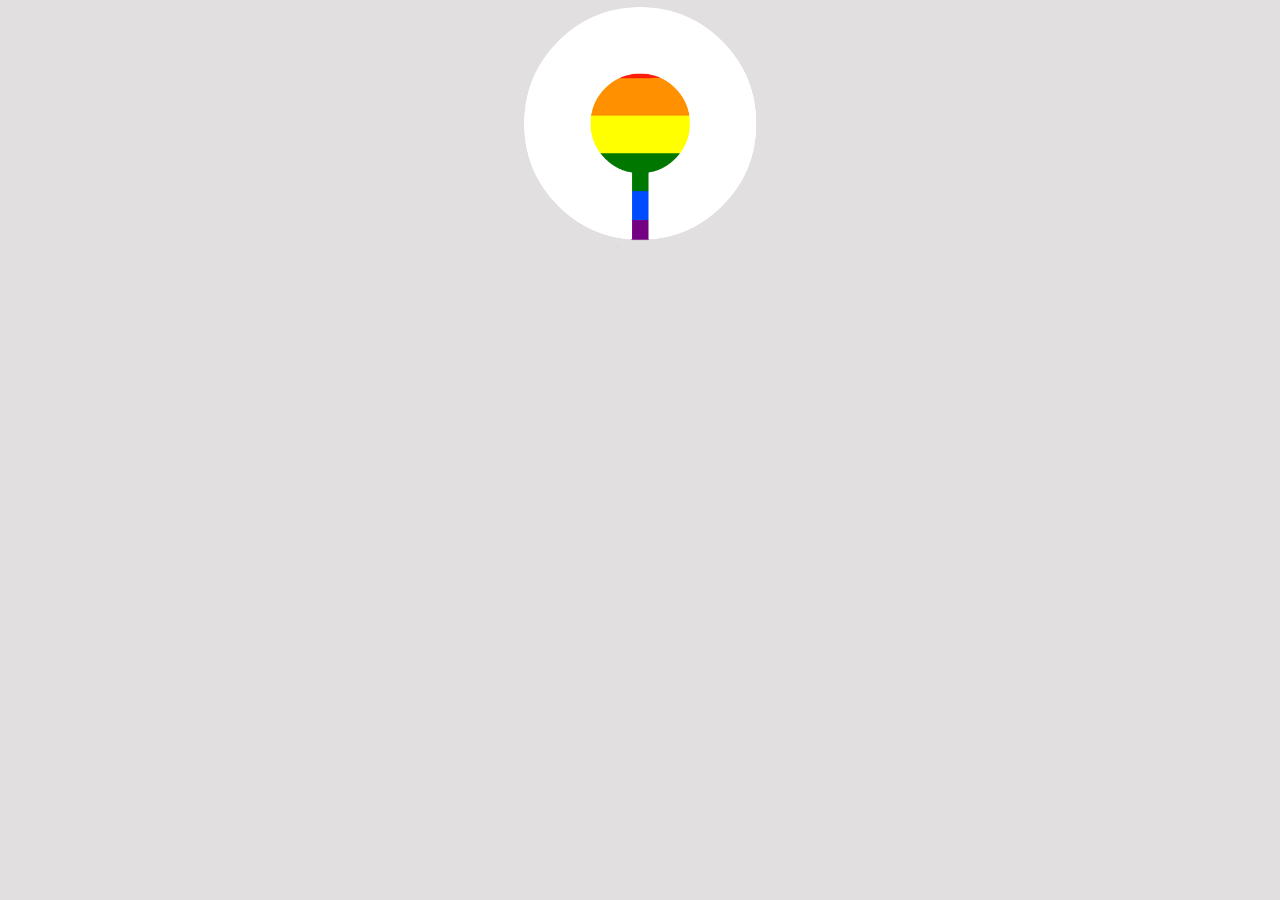
<file: index.html>
<!DOCTYPE html>
<html lang="pt-br">
        <head>
            <meta charset="UTF-8">
            <meta name="viewport" content="width=device-width, initial-scale=1.0">
            <link rel="icon" href="sitefotos/favicon.ico" type="image/x-icon" />
            <link rel="stylesheet" type="text/css" href="sitecss/normalize.css" />
            <link rel="stylesheet" href="sitecss/index.css">
            <title>Doe sangue!</title>
        </head>
        <body>

            <div class="flex"><!--Inicio container-->

                <div id="imagens"><!--Inicio imagens-->

                    <img id="logo" src="sitefotos/logoatt2.png">
                    <img id="logo2" src="sitefotos/logoatt3.png">
                    <img id="gota" src="sitefotos/gotalogo.png"/>

                </div><!--Fim imagens-->

            </div><!--Fim container-->

            <div class="flex2"><!--inicio container 2-->

                <div id="frases"><!--Inicio frases-->

                    <ul>
                        <li id="nomesite">Coalise </li>
                        <li id="apelo"> Doe sangue!</li>
                    </ul>
                
                </div><!--Fim frases-->

                <div id="noticia"><!--Inicio noticia-->

                    <div><!--Inicio titulos-->
                        <h1>O STF derrubou a restrição de doação de sangue por homossexuais!</h1>
                        
                        <br>
                    
                        
                        <p>A maioria dos ministros votaram por tornar inconstitucional a proibição e considerou as regras da Anvisa e do Ministério da Saúde discriminatórias.</p>

                    </div><!--Fim titulos-->

                </div><!--Fim noticia-->
  
            </div><!--Fim container 2-->

            <div>

                
                <div id="botoes"><!--Inicio botoes-->

                        <a href="https://brasil.elpais.com/brasil/2020-05-08/em-decisao-historica-stf-derruba-restricao-de-doacao-de-sangue-por-homossexuais.html" target="_blank">Saiba mais!</a>
                        
                        <a id="onde" href="https://www.saude.gov.br/saude-de-a-z/doacao-de-sangue" target="_blank">Onde posso doar?</a>
                        
                        <a href="coalise.html">Continuar </li></a>
                    
                    

                </div><!--Fim botôes-->  

            </div>
            
        </body>
</html>
</file>
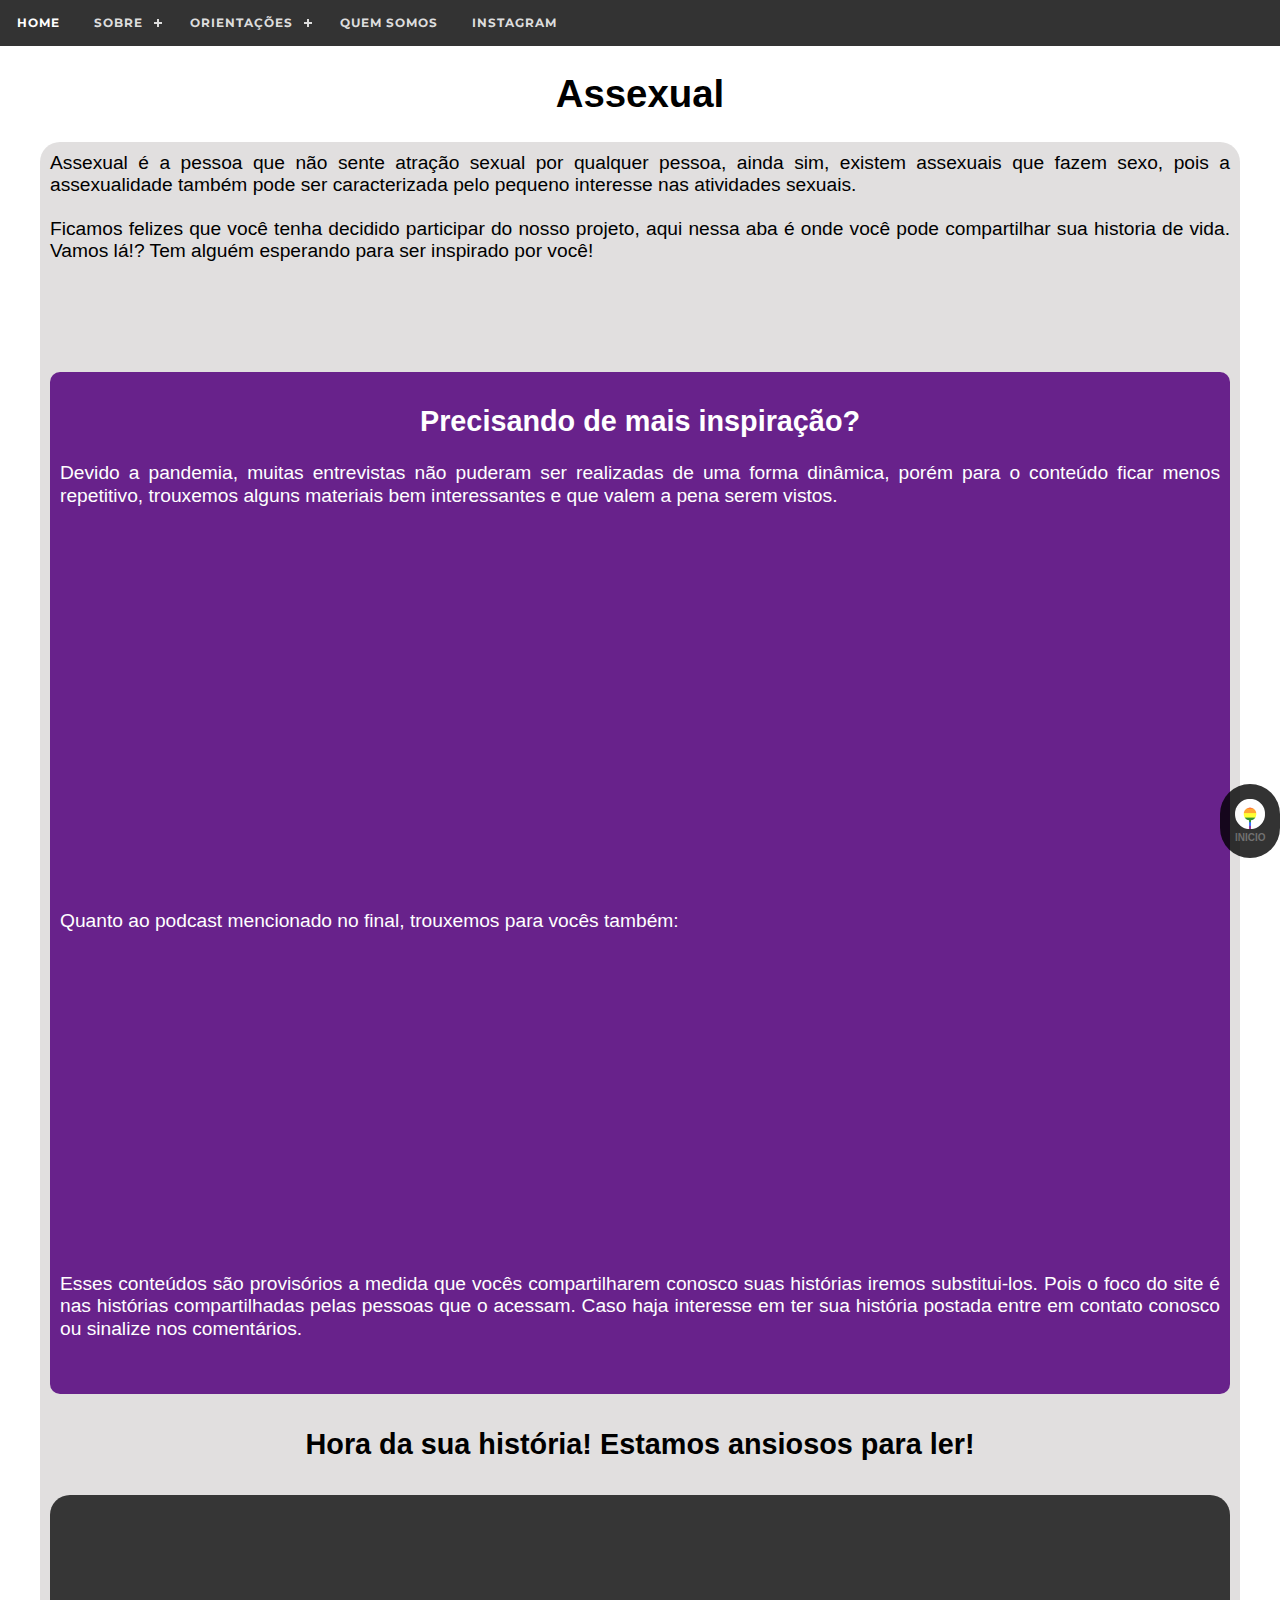
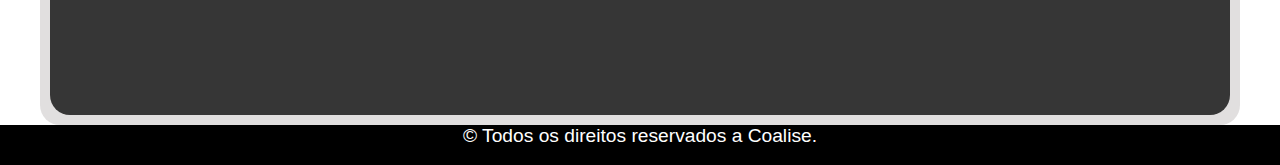
<file: assexual.html>
<!DOCTYPE html>
<html lang="pt-br">
    <head>
        <title>Assexual</title>
        <link rel="icon" href="sitefotos/favicon.ico" type="image/x-icon" />
        <meta name='viewport' content='width=device-width, initial-scale=1'/>
        <meta charset="UTF-8"/>
        <link rel="stylesheet" type="text/css" href="sitecss/assexualcss.css" />
        <link rel="stylesheet" type="text/css" href="sitecss/normalize.css" />
    </head>
   

    <body>

        <div id='cssmenu'>  
            <ul>
               <li><a href='coalise.html'>Home</a></li>
               <li><a href='sobre.html'>Sobre</a>
                  <ul>
                     <li><a href=''>Contato</a>
                        <ul>
                           <li><a href='fale.html'>Fale conosco</a></li>
                           </ul>
                     </li>
                  </ul>
                     <li><a href=''>Orientações</a>
                        <ul>
                                    <li><a href="bissexual.html">Bissexual</a></li>
                                    <li><a href="panssexual.html">Panssexual</a></li>
                                    <li><a href="polissexual.html">Polissexual</a></li>
                                    <li><a href="homossexual.html">Homossexual</a></li>
                                    <li><a href="demissexual.html">Demissexual</a></li>
                                    <li><a href="assexual.html">Assexual</a></li>
                                    <li><a href="heterossexual.html">Heterossexual</a></li>
                                    <li><a href="outros.html">Outros</a></li>
                        </ul>
                     </li>
                  
               
               <li><a href='quem.html'>Quem somos</a></li>
               <li><a href="https://instagram.com/coalise_?igshid=188kthv20sn1k" target="_blank">Instagram</a></li>
            </ul>
         </div> 
        
        
        
        <a id="botaotop"><h1>Assexual</h1></a>

        <section class="flex">
        
        <div>
            <p> Assexual é a pessoa que não sente atração sexual por qualquer pessoa, ainda sim, existem assexuais que fazem sexo, pois a assexualidade também pode ser caracterizada
                pelo pequeno interesse nas atividades sexuais. <br><br>
                
                
                
                Ficamos felizes que você tenha decidido participar do nosso projeto, aqui nessa aba é onde você pode compartilhar sua historia de vida.
                Vamos lá!? Tem alguém esperando para ser inspirado por você!
                
                <br>
                <br>
                
                
            </p>
        </div>    
          
            <div id="item1">
                <h2>Precisando de mais inspiração?</h2>
                    <p> 
                        Devido a pandemia, muitas entrevistas não puderam ser realizadas de uma forma dinâmica,
                        porém para o conteúdo ficar menos repetitivo, trouxemos alguns materiais bem interessantes
                        e que valem a pena serem vistos.
                    </p>

                    <br>
                    <br>

                    <iframe width="560" height="315" src="https://www.youtube.com/embed/3Zfi_5irlIU" frameborder="0" allow="accelerometer; autoplay; encrypted-media; gyroscope; picture-in-picture" allowfullscreen></iframe>

                    <br>
                    <br>

                    <p>Quanto ao podcast mencionado no final, trouxemos para vocês também: </p>

                    <br>
                    <br>

                    <iframe src="https://audioglobo.globo.com/widget/widget.html?audio=289244&amp;podcast=651&amp;color=2c629c" width="648" height="253" frameborder="0" scrolling="no"></iframe>
                    
                    <br>
                    <br>

                    <p>Esses conteúdos são provisórios a medida que vocês compartilharem conosco suas histórias iremos substitui-los. Pois o foco do site é nas histórias compartilhadas pelas pessoas que o acessam. Caso haja interesse em ter sua história postada entre em contato conosco ou sinalize nos comentários.</p>

                    <br>
                    <br>

                    <!--<div id="item3">
                    <a href="https://www.facebook.com/profile.php?id=100012970178256"><img src="sitefotos/facebook.png" id="facebook" alt="Facebook" title="Facebook"></a>
                    <p><em>Diego S. Santos</em></p>
                    <br>
                    <img src="sitefotos/logo.png" id="logo2" alt="Coalise" title="Facebook">
                    <br>
                    <br>
                    </div>-->
               

                 

             
            </div>


                 <h2>Hora da sua história! Estamos ansiosos para ler!</h2>

            <div id="disqus_thread" style="background-color: #363636; padding: 10px; border-radius: 20px;">
                <script>
                 
                 /**
                 *  RECOMMENDED CONFIGURATION VARIABLES: EDIT AND UNCOMMENT THE SECTION BELOW TO INSERT DYNAMIC VALUES FROM YOUR PLATFORM OR CMS.
                 *  LEARN WHY DEFINING THESE VARIABLES IS IMPORTANT: https://disqus.com/admin/universalcode/#configuration-variables*/
                 /*
                 var disqus_config = function () {
                 this.page.url = PAGE_URL;  // Replace PAGE_URL with your page's canonical URL variable
                 this.page.identifier = PAGE_IDENTIFIER; // Replace PAGE_IDENTIFIER with your page's unique identifier variable
                 };
                 */
                 (function() { // DON'T EDIT BELOW THIS LINE
                 var d = document, s = d.createElement('script');
                 s.src = 'https://coalise-1.disqus.com/embed.js';
                 s.setAttribute('data-timestamp', +new Date());
                 (d.head || d.body).appendChild(s);
                 })();
                 </script>
                 <noscript>Please enable JavaScript to view the <a href="https://disqus.com/?ref_noscript">comments powered by Disqus.</a></noscript>

        </div>

    </section>
    
             <a href="#botaotop"><div id="botaotop">

                <img src="sitefotos/logo.png">
                Inicio

            </div></a>
            
            
    
   
        <div>
                    <footer class="rodape">
                        
                        © Todos os direitos reservados a Coalise.
                        

                    </footer>

            </div>
            <script src="js/jquery-1.8.3.min.js"></script>
            <script src="js/menumaker.js"></script>
            <script>
                $("#cssmenu").menumaker({
                    title: "Menu",
                    format: "multitoggle"
                }); </script>
        
    </body>
</html>
</file>
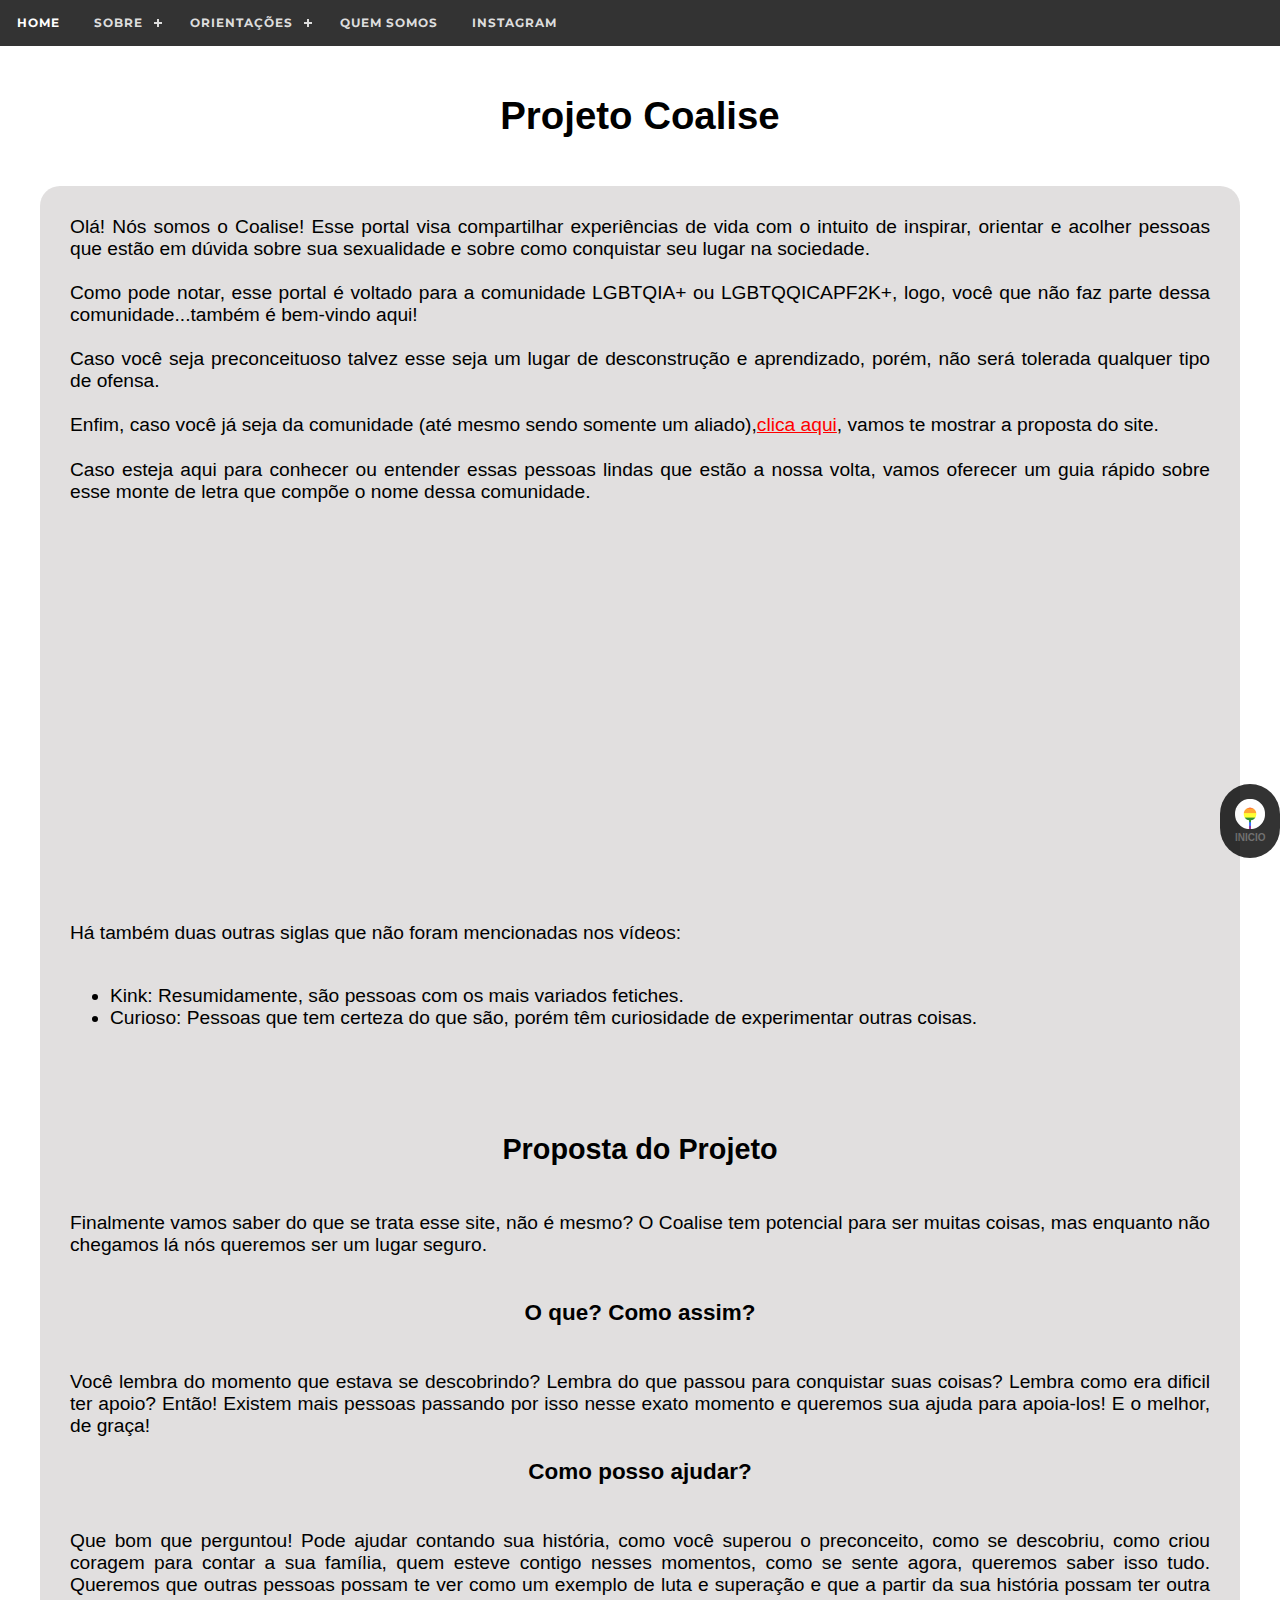
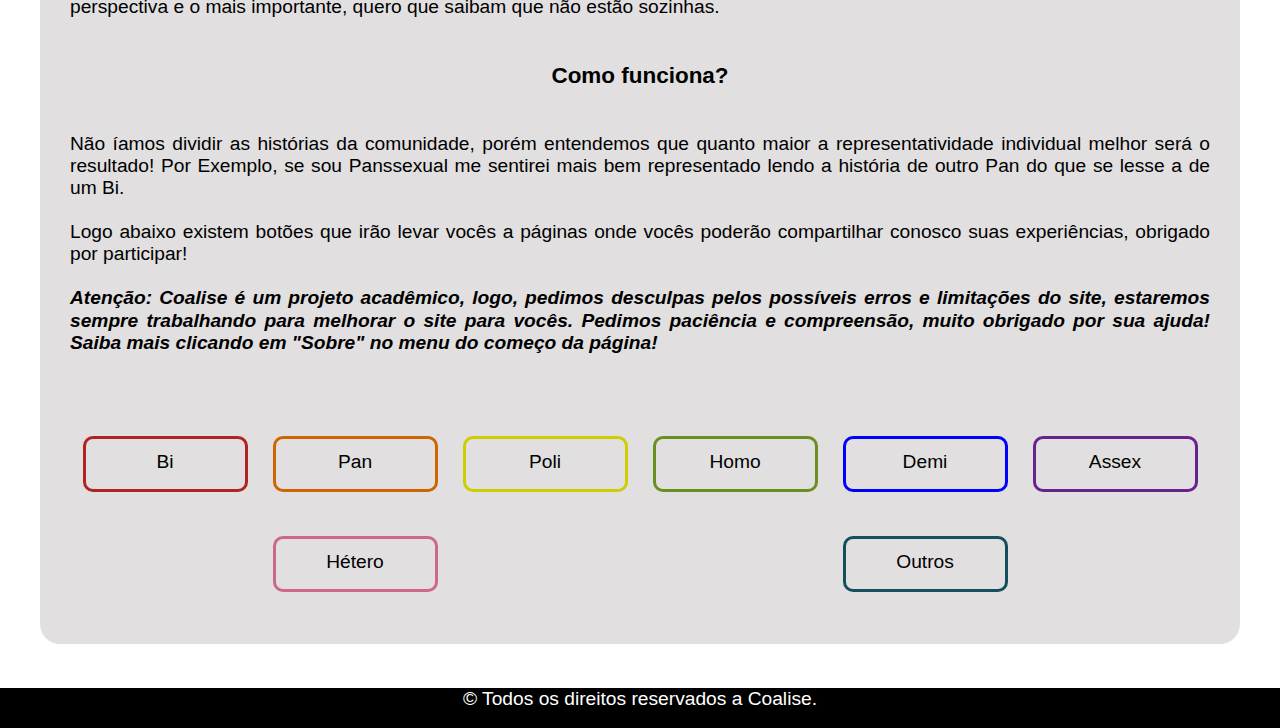
<file: coalise.html>
<!DOCTYPE html>
<html lang="pt-br">
    <head>
        <title> Projeto Coalise</title>
        <link rel="icon" href="sitefotos/favicon.ico" type="image/x-icon" />
        <meta charset="UTF-8"/>
        <meta name='viewport' content='width=device-width, initial-scale=1'/>
        <link rel="stylesheet" type="text/css" href="sitecss/coalisecss.css" />
        <link rel="stylesheet" type="text/css" href="sitecss/normalize.css" />
    </head>
    
    <body>
        <div id='cssmenu'>  
            <ul>
               <li><a href='coalise.html'>Home</a></li>
               <li><a href='sobre.html'>Sobre</a>
                  <ul>
                     <li><a href=''>Contato</a>
                        <ul>
                           <li><a href='fale.html'>Fale conosco</a></li>
                           </ul>
                     </li>
                  </ul>
                     <li><a href=''>Orientações</a>
                        <ul>
                                    <li><a href="bissexual.html">Bissexual</a></li>
                                    <li><a href="panssexual.html">Panssexual</a></li>
                                    <li><a href="polissexual.html">Polissexual</a></li>
                                    <li><a href="homossexual.html">Homossexual</a></li>
                                    <li><a href="demissexual.html">Demissexual</a></li>
                                    <li><a href="assexual.html">Assexual</a></li>
                                    <li><a href="heterossexual.html">Heterossexual</a></li>
                                    <li><a href="outros.html">Outros</a></li>
                        </ul>
                     </li>
                  
               
               <li><a href='quem.html'>Quem somos</a></li>
               <li><a href="https://instagram.com/coalise_?igshid=188kthv20sn1k" target="_blank">Instagram</a></li>
            </ul>
         </div> 

        <br>

       <a id="botaotop"><h1>Projeto Coalise</h1></a>

        <br>

        <section class="flex">
            <div>
                <p>Olá! Nós somos o Coalise! Esse portal visa compartilhar experiências de vida com o intuito de inspirar, orientar e acolher pessoas que estão em dúvida sobre sua sexualidade e sobre como conquistar seu lugar na sociedade.
                    <br>
                    <br>
                    Como pode notar, esse portal é voltado para a comunidade LGBTQIA+ ou LGBTQQICAPF2K+, logo, você que não faz parte dessa comunidade...também é bem-vindo aqui! 
                    <br>
                   <br>
                    Caso você seja preconceituoso talvez esse seja um lugar de desconstrução e aprendizado, porém, não será tolerada qualquer tipo de ofensa.
                    <br>
                    <br>


                    Enfim, caso você já seja da comunidade (até mesmo sendo somente um aliado),<a href="#proposta" style="color: red;">clica aqui</a>, vamos te mostrar a proposta do site. 
                    <br>
                    <br>
                    Caso esteja aqui para conhecer ou entender essas pessoas lindas que estão a nossa volta, vamos oferecer um guia rápido sobre esse monte de letra que 
                    compõe o nome dessa comunidade.</p>
                    
                    <br>

            </div>

            <div>

                <p><iframe width="560" height="315" src="https://www.youtube-nocookie.com/embed/bKl2LQUuD5s" frameborder="0" allow="accelerometer; autoplay; encrypted-media; gyroscope; picture-in-picture" allowfullscreen title="Significado da sigla LGBTQPIA+"></iframe></p>
                <br>
                <p>Há também duas outras siglas que não foram mencionadas nos vídeos:
                <br><br>

                        <ul>
                            <li>Kink: Resumidamente, são pessoas com os mais variados fetiches.</li>
                            <li>Curioso: Pessoas que tem certeza do que são, porém têm curiosidade de experimentar outras coisas.</li>
                        </ul>
                    
                   
            </div>

            <div>
                <a id="proposta" style="color: black;" ><h2>Proposta do Projeto</h2></a>

                <br>

                <p>Finalmente vamos saber do que se trata esse site, não é mesmo? O Coalise tem potencial para ser muitas coisas, mas enquanto não chegamos lá nós queremos ser um lugar seguro.<br>
                   
                    <br>
                    <h3><strong> O que? Como assim?</strong></h3>
                    <br>
                    
                    Você lembra do momento que estava se descobrindo? Lembra do que passou para conquistar suas coisas? Lembra como era dificil ter apoio?
                    Então! Existem mais pessoas passando por isso nesse exato momento e queremos sua ajuda para apoia-los! E o melhor, de graça!
                    <br> 
                    
                    <h3><strong>Como posso ajudar?</strong></h3>
                    <br>
                   
                    Que bom que perguntou! Pode ajudar contando sua história, como você superou o preconceito, como se descobriu, como criou coragem para contar a sua família, quem esteve contigo nesses momentos,
                    como se sente agora, queremos saber isso tudo. Queremos que outras pessoas possam te ver como um exemplo de luta e superação e que a partir da sua história possam ter outra perspectiva
                    e o mais importante, quero que saibam que não estão sozinhas. <br>
                    
                    <br>
                    <h3><strong>Como funciona?</strong></h3>

                    <br>

                    <p> Não íamos dividir as histórias da comunidade, porém entendemos que quanto maior a representatividade individual melhor será o resultado! Por Exemplo, se sou Panssexual me sentirei mais bem representado lendo a história de outro Pan do que se lesse a de um Bi.<br><br>

                        Logo abaixo existem botões que irão levar vocês a páginas onde vocês poderão compartilhar conosco suas experiências, obrigado por participar!
                        
                        <br><br>

                        <p><strong><em>Atenção: Coalise é um projeto acadêmico, logo, pedimos desculpas pelos possíveis erros e limitações do site, estaremos sempre trabalhando para melhorar
                            o site para vocês. Pedimos paciência e compreensão, muito obrigado por sua ajuda! Saiba mais clicando em "Sobre" no menu do começo da página! 
                        </em></strong></p>

            
            </div>
            
            
            <div class="botton">
                <a id="bi" href="bissexual.html">Bi</a>

                <a id="pan" href="panssexual.html">Pan</a>

                <a id="poli" href="polissexual.html">Poli</a>

                <a id="homo" href="homossexual.html">Homo</a>

                <a id="demi" href="demissexual.html">Demi</a>

                <a id="ass" href="assexual.html">Assex</a>

                <a id="het" href="heterossexual.html">Hétero</a>

                <a id="out" href="outros.html">Outros</a>

            </div>


            
            </section>
            
             <a href="#botaotop"><div id="botaotop">

                <img src="sitefotos/logo.png">
                Inicio

            </div></a>

            <br>
            <br>
        
      
                    <footer class="rodape">
                        
                        
                © Todos os direitos reservados a Coalise.
                           

                    </footer>

                   

            

       
            <script src="js/jquery-1.8.3.min.js"></script>
            <script src="js/menumaker.js"></script>
            <script>
                $("#cssmenu").menumaker({
                    title: "Menu",
                    format: "multitoggle"
                });</script>
   </body>
    
</html>
</file>
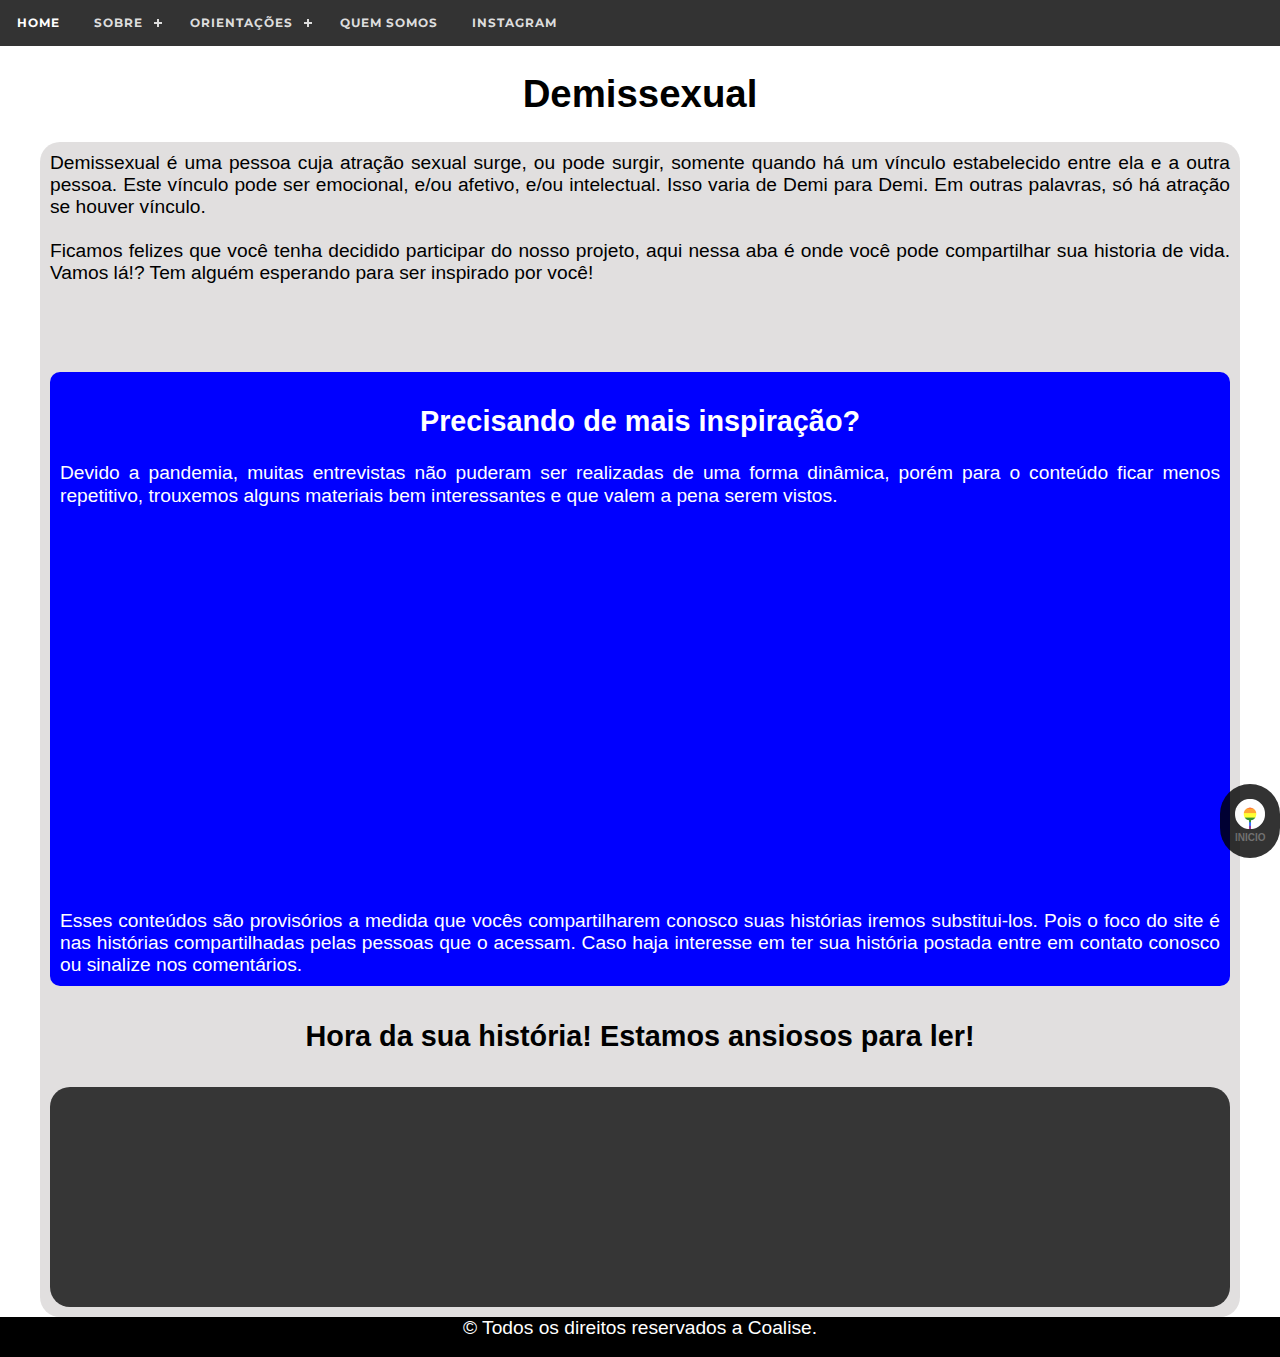
<file: demissexual.html>
<!DOCTYPE html>
<html lang="pt-br">
    <head>
        <title>Demissexual</title>
        <link rel="icon" href="sitefotos/favicon.ico" type="image/x-icon" />
        <meta name='viewport' content='width=device-width, initial-scale=1'/>
        <meta charset="UTF-8"/>
        <link rel="stylesheet" type="text/css" href="sitecss/demissexualcss.css" />
        <link rel="stylesheet" type="text/css" href="sitecss/normalize.css" />
    </head>
   

    <body>

        <div id='cssmenu'>  
            <ul>
               <li><a href='coalise.html'>Home</a></li>
               <li><a href='sobre.html'>Sobre</a>
                  <ul>
                     <li><a href=''>Contato</a>
                        <ul>
                           <li><a href='fale.html'>Fale conosco</a></li>
                           </ul>
                     </li>
                  </ul>
                     <li><a href=''>Orientações</a>
                        <ul>
                                    <li><a href="bissexual.html">Bissexual</a></li>
                                    <li><a href="panssexual.html">Panssexual</a></li>
                                    <li><a href="polissexual.html">Polissexual</a></li>
                                    <li><a href="homossexual.html">Homossexual</a></li>
                                    <li><a href="demissexual.html">Demissexual</a></li>
                                    <li><a href="assexual.html">Assexual</a></li>
                                    <li><a href="heterossexual.html">Heterossexual</a></li>
                                    <li><a href="outros.html">Outros</a></li>
                        </ul>
                     </li>
                  
               
               <li><a href='quem.html'>Quem somos</a></li>
               <li><a href="https://instagram.com/coalise_?igshid=188kthv20sn1k" target="_blank">Instagram</a></li>
            </ul>
         </div> 
        
        
        
        <a id="botaotop"><h1>Demissexual</h1></a>

        <section class="flex">
        
        <div>
            <p> Demissexual é uma pessoa cuja atração sexual surge, ou pode surgir, somente quando há um vínculo estabelecido entre ela e a outra pessoa. Este vínculo pode ser emocional, e/ou afetivo, e/ou intelectual. Isso varia de Demi para Demi. Em outras palavras, só há
                atração se houver vínculo.  <br><br>
                
                
                
                Ficamos felizes que você tenha decidido participar do nosso projeto, aqui nessa aba é onde você pode compartilhar sua historia de vida.
                Vamos lá!? Tem alguém esperando para ser inspirado por você!
                <br>
                <br>
                
                
            </p>
        </div>    
          
            <div id="item1">
                <h2>Precisando de mais inspiração?</h2>
                
                
                <p> Devido a pandemia, muitas entrevistas não puderam ser realizadas de uma forma dinâmica,
                    porém para o conteúdo ficar menos repetitivo, trouxemos alguns materiais bem interessantes
                    e que valem a pena serem vistos. </p>

                    <br>
                    <br>

                    <iframe width="560" height="315" src="https://www.youtube.com/embed/MSrkmVnHcDw" frameborder="0" allow="accelerometer; autoplay; encrypted-media; gyroscope; picture-in-picture" allowfullscreen></iframe>

                    <br>
                    <br>

                <p>Esses conteúdos são provisórios a medida que vocês compartilharem conosco suas histórias iremos substitui-los. Pois o foco do site é nas histórias compartilhadas pelas pessoas que o acessam. Caso haja interesse em ter sua história postada entre em contato conosco ou sinalize nos comentários.</p>

                 

             
            </div>


                 <h2>Hora da sua história! Estamos ansiosos para ler!</h2>

          <div id="disqus_thread" style="background-color: #363636; padding: 10px; border-radius: 20px;">
                 <script>
                 
                 /**
                 *  RECOMMENDED CONFIGURATION VARIABLES: EDIT AND UNCOMMENT THE SECTION BELOW TO INSERT DYNAMIC VALUES FROM YOUR PLATFORM OR CMS.
                 *  LEARN WHY DEFINING THESE VARIABLES IS IMPORTANT: https://disqus.com/admin/universalcode/#configuration-variables*/
                 /*
                 var disqus_config = function () {
                 this.page.url = PAGE_URL;  // Replace PAGE_URL with your page's canonical URL variable
                 this.page.identifier = PAGE_IDENTIFIER; // Replace PAGE_IDENTIFIER with your page's unique identifier variable
                 };
                 */
                 (function() { // DON'T EDIT BELOW THIS LINE
                 var d = document, s = d.createElement('script');
                 s.src = 'https://coalise-1.disqus.com/embed.js';
                 s.setAttribute('data-timestamp', +new Date());
                 (d.head || d.body).appendChild(s);
                 })();
                 </script>
                 <noscript>Please enable JavaScript to view the <a href="https://disqus.com/?ref_noscript">comments powered by Disqus.</a></noscript>
        </div>

    </section>
    
   
        <div>
            
             <a href="#botaotop"><div id="botaotop">

                <img src="sitefotos/logo.png">
                Inicio

            </div></a>
            
            
                    <footer class="rodape">
                        
                        
                            © Todos os direitos reservados a Coalise.
                         

                    </footer>

            </div>
            <script src="js/jquery-1.8.3.min.js"></script>
            <script src="js/menumaker.js"></script>
            <script>
                $("#cssmenu").menumaker({
                    title: "Menu",
                    format: "multitoggle"
                });</script>
        
    </body>
</html>
</file>
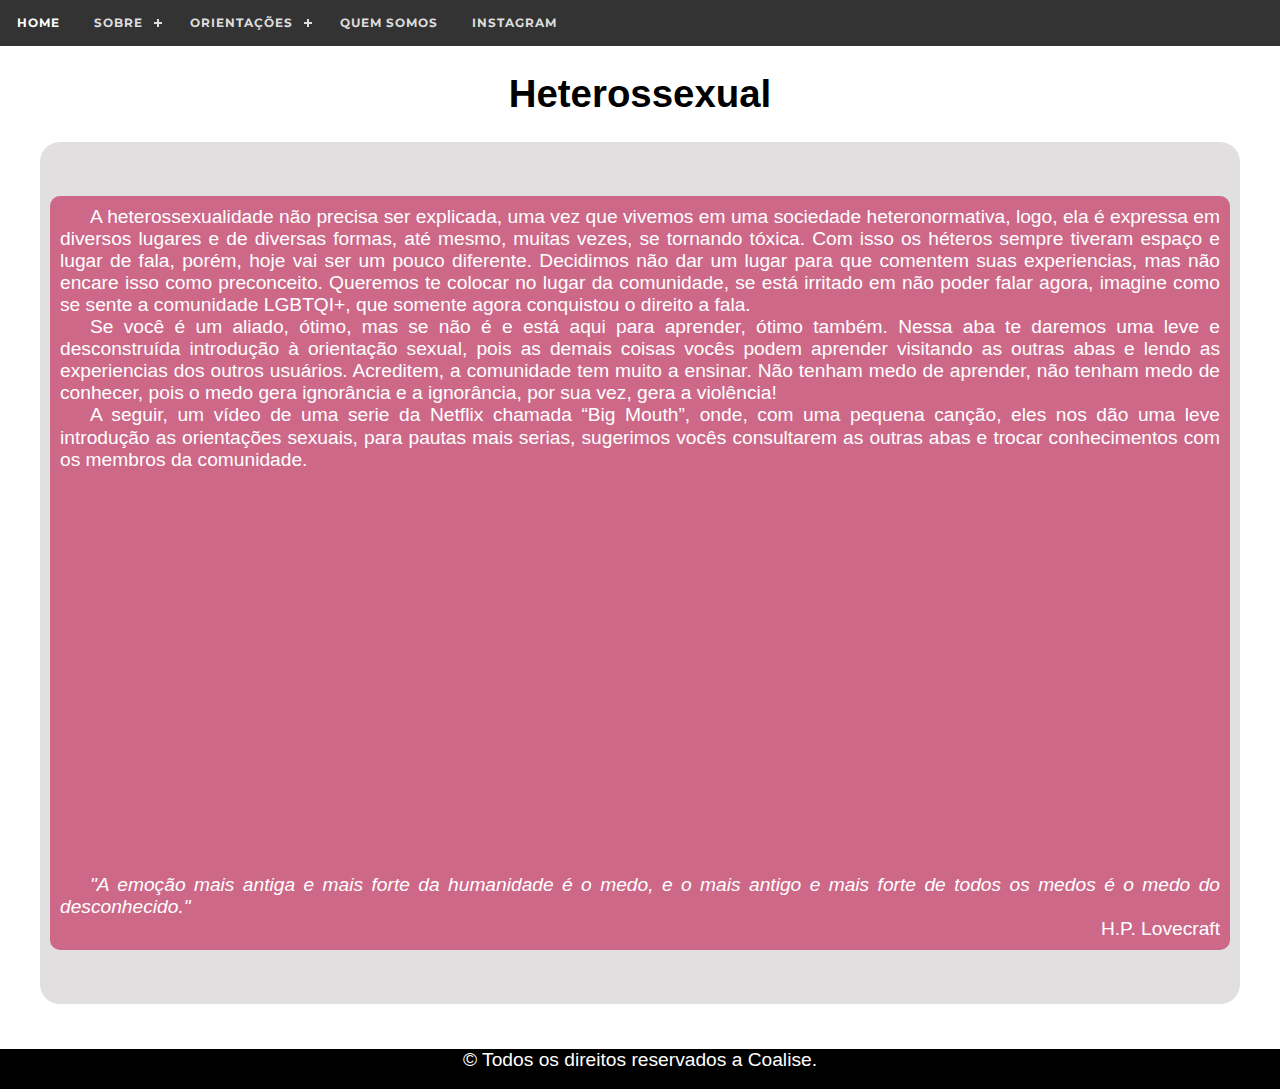
<file: heterossexual.html>
<!DOCTYPE html>
<html lang="pt-br">
    <head>
        <title>Heterossexual</title>
        <link rel="icon" href="sitefotos/favicon.ico" type="image/x-icon" />
        <meta name='viewport' content='width=device-width, initial-scale=1'/>
        <meta charset="UTF-8"/>
        <link rel="stylesheet" type="text/css" href="sitecss/heterossexualcss.css" />
        <link rel="stylesheet" type="text/css" href="sitecss/normalize.css" />
    </head>
   

    <body>

        <div id='cssmenu'>  
            <ul>
               <li><a href='coalise.html'>Home</a></li>
               <li><a href='sobre.html'>Sobre</a>
                  <ul>
                     <li><a href=''>Contato</a>
                        <ul>
                           <li><a href='fale.html'>Fale conosco</a></li>
                           </ul>
                     </li>
                  </ul>
                     <li><a href=''>Orientações</a>
                        <ul>
                                    <li><a href="bissexual.html">Bissexual</a></li>
                                    <li><a href="panssexual.html">Panssexual</a></li>
                                    <li><a href="polissexual.html">Polissexual</a></li>
                                    <li><a href="homossexual.html">Homossexual</a></li>
                                    <li><a href="demissexual.html">Demissexual</a></li>
                                    <li><a href="assexual.html">Assexual</a></li>
                                    <li><a href="heterossexual.html">Heterossexual</a></li>
                                    <li><a href="outros.html">Outros</a></li>
                        </ul>
                     </li>
                  
               
               <li><a href='quem.html'>Quem somos</a></li>
               <li><a href="https://instagram.com/coalise_?igshid=188kthv20sn1k" target="_blank">Instagram</a></li>
            </ul>
         </div> 
        
        
        
        
        <h1>Heterossexual</h1>

        <div class="flex">
        
        <div>
            <br>
            <br>
          
                <div id="item1">
                    <p class="identa">	A heterossexualidade não precisa ser explicada, uma vez que vivemos em uma sociedade heteronormativa, logo, ela é expressa em diversos lugares e de diversas formas, até mesmo, muitas vezes, se tornando tóxica. Com isso os héteros sempre tiveram espaço e lugar de fala, porém, hoje vai ser um pouco diferente. Decidimos não dar um lugar para que comentem suas experiencias, mas não encare isso como preconceito. Queremos te colocar no lugar da comunidade, se está irritado em não poder falar agora, imagine como se sente a comunidade LGBTQI+, que somente agora conquistou o direito a fala.</p>
                    <p class="identa">Se você é um aliado, ótimo, mas se não é e está aqui para aprender, ótimo também. Nessa aba te daremos uma leve e desconstruída introdução à orientação sexual, pois as demais coisas vocês podem aprender visitando as outras abas e lendo as experiencias dos outros usuários. Acreditem, a comunidade tem muito a ensinar. Não tenham medo de aprender, não tenham medo de conhecer, pois o medo gera ignorância e a ignorância, por sua vez, gera a violência! </p>
                    <p class="identa">A seguir, um vídeo de uma serie da Netflix chamada “Big Mouth”, onde, com uma pequena canção, eles nos dão uma leve introdução as orientações sexuais, para pautas mais serias, sugerimos vocês consultarem as outras abas e trocar conhecimentos com os membros da comunidade. </p>

                    <br>
                    <br>

                    <iframe width="560" height="315" src="https://www.youtube.com/embed/OOhzXlahy1I" frameborder="0" allow="accelerometer; autoplay; encrypted-media; gyroscope; picture-in-picture" allowfullscreen></iframe> 

                    <br>
                    <br>

                    <p class="identa"><em>"A emoção mais antiga e mais forte da humanidade é o medo, e o mais antigo e mais forte de todos os medos é o medo do desconhecido."</em></p>
                    <p id="love">H.P. Lovecraft</p>

                </div>
                
                 

        </div>

            <br>
            <br>

    </div>

    <br>
    <br>
    
   
    <footer class="rodape">
                        
                        
        © Todos os direitos reservados a Coalise.
     

    </footer>




<script src="js/jquery-1.8.3.min.js"></script>
<script src="js/menumaker.js"></script>
<script>
$("#cssmenu").menumaker({
title: "Menu",
format: "multitoggle"
});</script>
        
    </body>
</html>
</file>
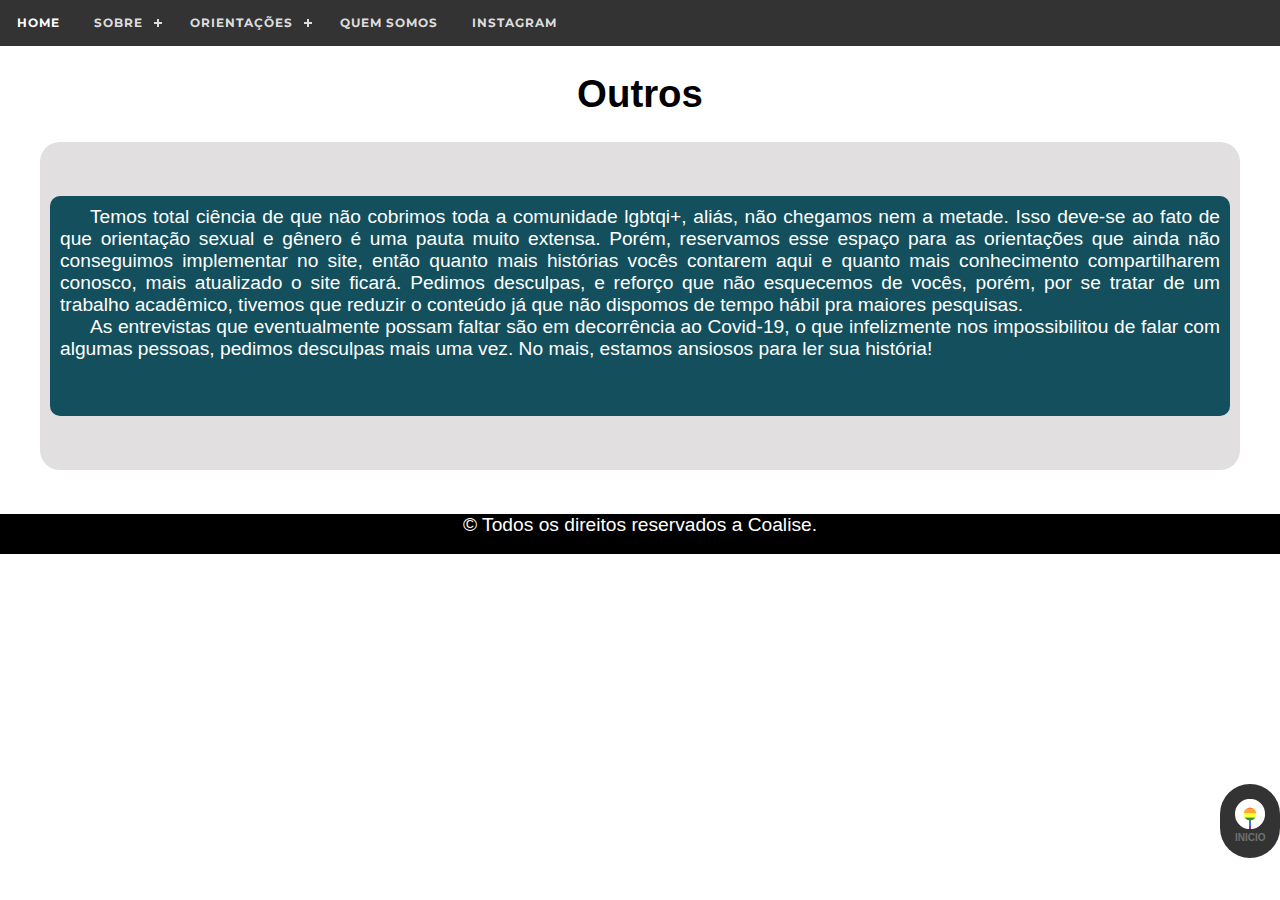
<file: outros.html>
<!DOCTYPE html>
<html lang="pt-br">
    <head>
        <title>Outros</title>
        <link rel="icon" href="sitefotos/favicon.ico" type="image/x-icon" />
        <meta name='viewport' content='width=device-width, initial-scale=1'/>
        <meta charset="UTF-8"/>
        <link rel="stylesheet" type="text/css" href="sitecss/outroscss.css" />
        <link rel="stylesheet" type="text/css" href="sitecss/normalize.css" />
    </head>
   

    <body>

        <div id='cssmenu'>  
            <ul>
               <li><a href='coalise.html'>Home</a></li>
               <li><a href='sobre.html'>Sobre</a>
                  <ul>
                     <li><a href=''>Contato</a>
                        <ul>
                           <li><a href='fale.html'>Fale conosco</a></li>
                           </ul>
                     </li>
                  </ul>
                     <li><a href=''>Orientações</a>
                        <ul>
                                    <li><a href="bissexual.html">Bissexual</a></li>
                                    <li><a href="panssexual.html">Panssexual</a></li>
                                    <li><a href="polissexual.html">Polissexual</a></li>
                                    <li><a href="homossexual.html">Homossexual</a></li>
                                    <li><a href="demissexual.html">Demissexual</a></li>
                                    <li><a href="assexual.html">Assexual</a></li>
                                    <li><a href="heterossexual.html">Heterossexual</a></li>
                                    <li><a href="outros.html">Outros</a></li>
                        </ul>
                     </li>
                  
              
               <li><a href='quem.html'>Quem somos</a></li>
               <li><a href="https://instagram.com/coalise_?igshid=188kthv20sn1k" target="_blank">Instagram</a></li>
            </ul>
         </div> 
        
        
        
        
        <a id="botaotop"><h1>Outros</h1></a>

        <div class="flex">
            <br>
                <br>
        
        <div id="item1">
            <p class="identa"> Temos total ciência de que não cobrimos toda a comunidade lgbtqi+, aliás, não chegamos nem a metade. Isso deve-se ao fato de que orientação sexual e gênero é uma pauta muito extensa. Porém, reservamos esse espaço para as orientações que ainda não conseguimos implementar no site, então quanto mais histórias vocês contarem aqui e quanto mais conhecimento compartilharem conosco, mais atualizado o site ficará. Pedimos desculpas, e reforço que não esquecemos de vocês, porém, por se tratar de um trabalho acadêmico, tivemos que reduzir o conteúdo já que não dispomos de tempo hábil pra maiores pesquisas. </p>
            <p class="identa">As entrevistas que eventualmente possam faltar são em decorrência ao Covid-19, o que infelizmente nos impossibilitou de falar com algumas pessoas, pedimos desculpas mais uma vez. No mais, estamos ansiosos para ler sua história! </p>
             
                <br>
                <br>

                <div id="disqus_thread" >
                    <script>
                    
                    /**
                    *  RECOMMENDED CONFIGURATION VARIABLES: EDIT AND UNCOMMENT THE SECTION BELOW TO INSERT DYNAMIC VALUES FROM YOUR PLATFORM OR CMS.
                    *  LEARN WHY DEFINING THESE VARIABLES IS IMPORTANT: https://disqus.com/admin/universalcode/#configuration-variables*/
                    /*
                    var disqus_config = function () {
                    this.page.url = PAGE_URL;  // Replace PAGE_URL with your page's canonical URL variable
                    this.page.identifier = PAGE_IDENTIFIER; // Replace PAGE_IDENTIFIER with your page's unique identifier variable
                    };
                    */
                    (function() { // DON'T EDIT BELOW THIS LINE
                    var d = document, s = d.createElement('script');
                    s.src = 'https://coalise-1.disqus.com/embed.js';
                    s.setAttribute('data-timestamp', +new Date());
                    (d.head || d.body).appendChild(s);
                    })();
                    </script>
                    <noscript>Please enable JavaScript to view the <a href="https://disqus.com/?ref_noscript">comments powered by Disqus.</a></noscript>
                                                
   
           </div>
            
        </div>
        <br>
                <br>
    </div>
    
    
    
     <a href="#botaotop"><div id="botaotop">

                <img src="sitefotos/logo.png">
                Inicio

            </div></a>
    <br>
    <br>
   
       
    <footer class="rodape">
                        
                        
        © Todos os direitos reservados a Coalise.
     

</footer>




<script src="js/jquery-1.8.3.min.js"></script>
<script src="js/menumaker.js"></script>
<script>
$("#cssmenu").menumaker({
title: "Menu",
format: "multitoggle"
});</script>
        
    </body>
</html>
</file>
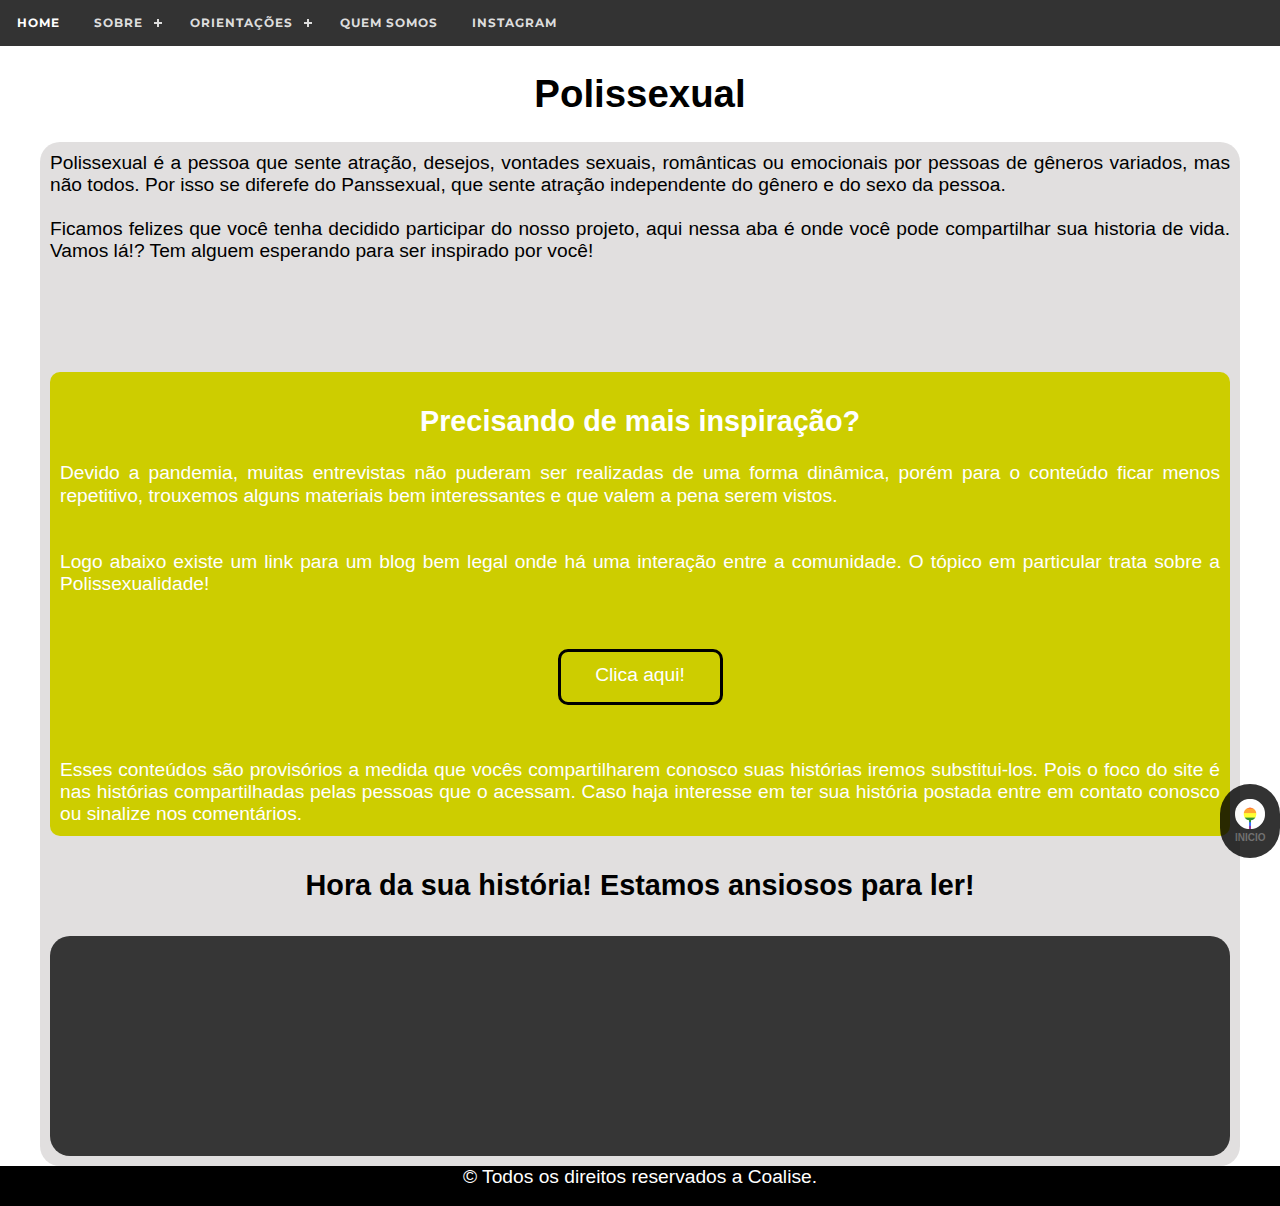
<file: polissexual.html>
<!DOCTYPE html>
<html lang="pt-br">
    <head>
        <title>Polissexual</title>
        <link rel="icon" href="sitefotos/favicon.ico" type="image/x-icon" />
        <meta name='viewport' content='width=device-width, initial-scale=1'/>
        <meta charset="UTF-8"/>
        <link rel="stylesheet" type="text/css" href="sitecss/polissexualcss.css" />
        <link rel="stylesheet" type="text/css" href="sitecss/normalize.css" />
    </head>
   

    <body>

        <div id='cssmenu'>  
            <ul>
               <li><a href='coalise.html'>Home</a></li>
               <li><a href='sobre.html'>Sobre</a>
                  <ul>
                     <li><a href=''>Contato</a>
                        <ul>
                           <li><a href='fale.html'>Fale conosco</a></li>
                           </ul>
                     </li>
                  </ul>
                     <li><a href=''>Orientações</a>
                        <ul>
                                    <li><a href="bissexual.html">Bissexual</a></li>
                                    <li><a href="panssexual.html">Panssexual</a></li>
                                    <li><a href="polissexual.html">Polissexual</a></li>
                                    <li><a href="homossexual.html">Homossexual</a></li>
                                    <li><a href="demissexual.html">Demissexual</a></li>
                                    <li><a href="assexual.html">Assexual</a></li>
                                    <li><a href="heterossexual.html">Heterossexual</a></li>
                                    <li><a href="outros.html">Outros</a></li>
                        </ul>
                     </li>
                  
               
               <li><a href='quem.html'>Quem somos</a></li>
               <li><a href="https://instagram.com/coalise_?igshid=188kthv20sn1k" target="_blank">Instagram</a></li>
            </ul>
         </div> 
        
        
        
        <a id="botaotop"><h1>Polissexual</h1></a>

        <section class="flex">
        
        <div>
            <p>Polissexual é a pessoa que sente atração, desejos, vontades sexuais, românticas ou emocionais por pessoas de gêneros variados, mas não todos. Por isso se diferefe do Panssexual, que sente 
                atração independente do gênero e do sexo da pessoa. <br><br>
                
                
                
                Ficamos felizes que você tenha decidido participar do nosso projeto, aqui nessa aba é onde você pode compartilhar sua historia de vida.
                Vamos lá!? Tem alguem esperando para ser inspirado por você!
                
                <br>
                <br>
            </p>
        </div>   
          
            <div id="item1">
                <h2>Precisando de mais inspiração?</h2>
        
                <p> Devido a pandemia, muitas entrevistas não puderam ser realizadas de uma forma dinâmica,
                    porém para o conteúdo ficar menos repetitivo, trouxemos alguns materiais bem interessantes
                    e que valem a pena serem vistos. </p>

                    <br>
                    <br>
                
                <p>Logo abaixo existe um link para um blog bem legal onde há uma interação entre a comunidade. O tópico em particular trata sobre a Polissexualidade!</p> 
                
                <br>
                <br>

                <div id="botao" >
                
                    <a id="clica" href="https://aminoapps.com/c/comunidade-lgbt/page/item/polissexualidade/lXm2_JMbhGIXdvnbDQe4vbl28xz651LdlK" target="_blank">Clica aqui!</a>
                
                </div>    
               
                <br>
                <br>

                <p>Esses conteúdos são provisórios a medida que vocês compartilharem conosco suas histórias iremos substitui-los. Pois o foco do site é nas histórias compartilhadas pelas pessoas que o acessam. Caso haja interesse em ter sua história postada entre em contato conosco ou sinalize nos comentários.</p>
                 

             
                </div>


                 <h2>Hora da sua história! Estamos ansiosos para ler!</h2>

       <div id="disqus_thread" style="background-color: #363636; padding: 10px; border-radius: 20px;">
                 <script>
                 
                 /**
                 *  RECOMMENDED CONFIGURATION VARIABLES: EDIT AND UNCOMMENT THE SECTION BELOW TO INSERT DYNAMIC VALUES FROM YOUR PLATFORM OR CMS.
                 *  LEARN WHY DEFINING THESE VARIABLES IS IMPORTANT: https://disqus.com/admin/universalcode/#configuration-variables*/
                 /*
                 var disqus_config = function () {
                 this.page.url = PAGE_URL;  // Replace PAGE_URL with your page's canonical URL variable
                 this.page.identifier = PAGE_IDENTIFIER; // Replace PAGE_IDENTIFIER with your page's unique identifier variable
                 };
                 */
                 (function() { // DON'T EDIT BELOW THIS LINE
                 var d = document, s = d.createElement('script');
                 s.src = 'https://coalise-1.disqus.com/embed.js';
                 s.setAttribute('data-timestamp', +new Date());
                 (d.head || d.body).appendChild(s);
                 })();
                 </script>
                 <noscript>Please enable JavaScript to view the <a href="https://disqus.com/?ref_noscript">comments powered by Disqus.</a></noscript>

        </div>

    </section>
    
     <a href="#botaotop"><div id="botaotop">

                <img src="sitefotos/logo.png">
                Inicio

            </div></a>
    
   
    <footer class="rodape">
                        
                        
        © Todos os direitos reservados a Coalise.
     

</footer>




<script src="js/jquery-1.8.3.min.js"></script>
<script src="js/menumaker.js"></script>
<script>
$("#cssmenu").menumaker({
title: "Menu",
format: "multitoggle"
});</script>
        
    </body>
</html>
</file>
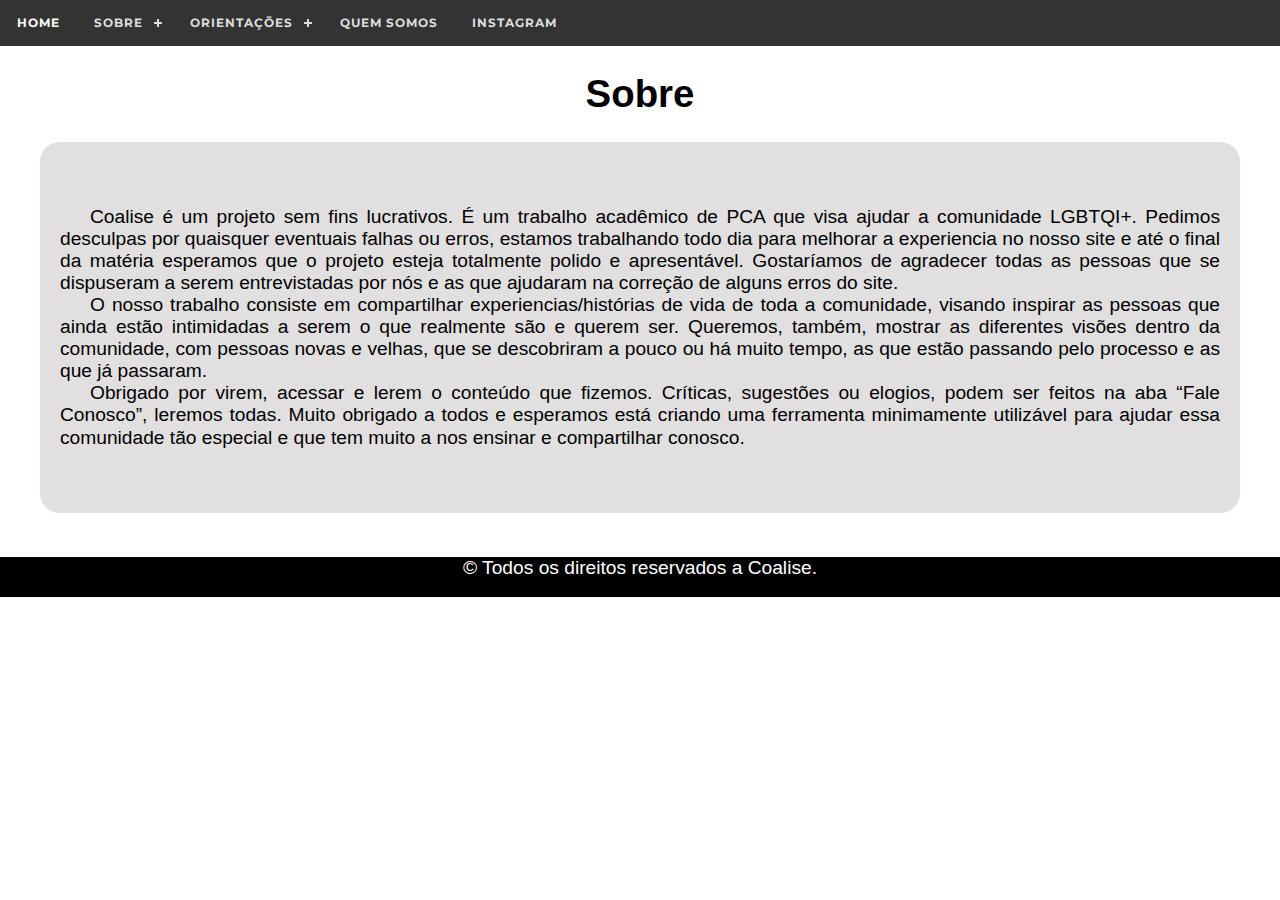
<file: sobre.html>
<!DOCTYPE html>
<html lang="pt-br">
    <head>
        <title>Sobre</title>
        <link rel="icon" href="sitefotos/favicon.ico" type="image/x-icon" />
        <meta name='viewport' content='width=device-width, initial-scale=1'/>
        <meta charset="UTF-8"/>
        <link rel="stylesheet" type="text/css" href="sitecss/sobrecss.css" />
        <link rel="stylesheet" type="text/css" href="sitecss/normalize.css" />
    </head>
   

    <body>

        <div id='cssmenu'>  
            <ul>
               <li><a href='coalise.html'>Home</a></li>
               <li><a href='sobre.html'>Sobre</a>
                  <ul>
                     <li><a href=''>Contato</a>
                        <ul>
                           <li><a href='fale.html'>Fale conosco</a></li>
                           </ul>
                     </li>
                  </ul>
                     <li><a href=''>Orientações</a>
                        <ul>
                                    <li><a href="bissexual.html">Bissexual</a></li>
                                    <li><a href="panssexual.html">Panssexual</a></li>
                                    <li><a href="polissexual.html">Polissexual</a></li>
                                    <li><a href="homossexual.html">Homossexual</a></li>
                                    <li><a href="demissexual.html">Demissexual</a></li>
                                    <li><a href="assexual.html">Assexual</a></li>
                                    <li><a href="heterossexual.html">Heterossexual</a></li>
                                    <li><a href="outros.html">Outros</a></li>
                        </ul>
                     </li>
                  
               
               <li><a href='quem.html'>Quem somos</a></li>
               <li><a href="https://instagram.com/coalise_?igshid=188kthv20sn1k" target="_blank">Instagram</a></li>
            </ul>
         </div> 
        
        
        <h1>Sobre</h1>

        <div class="flex">
        
        <div>
            
                <br>
                <br>
                
                
            
          
            <div id="item1">
               
               <p class="identa"> Coalise é um projeto sem fins lucrativos. É um trabalho acadêmico de PCA que visa ajudar a comunidade LGBTQI+. Pedimos desculpas por quaisquer eventuais falhas ou erros, estamos trabalhando todo dia para melhorar a experiencia no nosso site e até o final da matéria esperamos que o projeto esteja totalmente polido e apresentável. Gostaríamos de agradecer todas as pessoas que se dispuseram a serem entrevistadas por nós e as que ajudaram na correção de alguns erros do site.</p>
               <p class="identa"> O nosso trabalho consiste em compartilhar experiencias/histórias de vida de toda a comunidade, visando inspirar as pessoas que ainda estão intimidadas a serem o que realmente são e querem ser. Queremos, também, mostrar as diferentes visões dentro da comunidade, com pessoas novas e velhas, que se descobriram a pouco ou há muito tempo, as que estão passando pelo processo e as que já passaram.</p>
               <p class="identa">Obrigado por virem, acessar e lerem o conteúdo que fizemos. Críticas, sugestões ou elogios, podem ser feitos na aba “Fale Conosco”, leremos todas. Muito obrigado a todos e esperamos está criando uma ferramenta minimamente utilizável para ajudar essa comunidade tão especial e que tem muito a nos ensinar e compartilhar conosco. </p>
               
            </div>

               <br>
               <br>
               
                                             

        </div>

    </div>
               <br>
               <br>
   
        
                    <footer class="rodape">
                        
                        
                            © Todos os direitos reservados a Coalise.
                         

                    </footer>

            

             
            <script src="js/jquery-1.8.3.min.js"></script>
            <script src="js/menumaker.js"></script>
            <script>
                $("#cssmenu").menumaker({
                    title: "Menu",
                    format: "multitoggle"
                });</script>
    </body>
</html>
</file>
<file: sitecss/index.css>
/*Formatações gerais*/

* {
    margin: 0;
    padding: 0;
    font-family: -apple-system, BlinkMacSystemFont, 'Segoe UI', Roboto, Oxygen, Ubuntu, Cantarell, 'Open Sans', 'Helvetica Neue', sans-serif;
}

body {
    background-color: rgba(205, 201, 201,0.6);
    
}

.flex {
    display: flex;
    flex-direction: column;
    flex-wrap: wrap;
    height: 250px;
}

.flex2 {
    display: flex;
    flex-direction: column;
    flex-wrap: wrap;
   
    
}

/*Formatação animação de imagens*/

#imagens img#logo {
    margin: 0 auto;
    z-index: 1; 
    display: block;
    width: 250px;
    animation: fadeout;
    animation-duration: 2s;
    animation-delay: 1s;
    animation-fill-mode: forwards;
           
}

#imagens img#logo2 {
    margin: 0 auto;
    z-index: 2;
    display: block;
    position: relative;
    width: 250px;
    margin-top: -249px;
}

#imagens img#gota {
    margin: 0 auto;
    z-index: 2;
    display: block;
    position: relative;
    width: 250px;
    margin-top: -550px;
    opacity: 0;
    animation: drop;
    animation-duration: 2s;
    animation-delay: 2s;
    animation-fill-mode: forwards;
    
}

/*Animação imagens*/

@keyframes fadeout {
    from {
        opacity: 1;
    }

    to {
        opacity: 0; 
        

    }
}

@keyframes drop {
    from {
        margin-top: -550px;
        opacity: 0;
    }

    to {
        margin-top: -249px;
        opacity: 1;
    }
}

/*Animação frases*/

@keyframes coalise {
    from {
        opacity: 0;
    }

    to {
        opacity: 1;
    }
}

@keyframes dupla {
    from {
        opacity: 0;

    }

    to {
       opacity: 1;

    }
}

/*Animação noticia*/

@keyframes fadein {
    from {
        opacity: 0;
    }

    to {
        opacity: 1;
    }
}

@keyframes fadein2 {
    from {
        opacity: 0;
    }

    to {
        opacity: 1;
    }
}

/*Animação botoes*/

@keyframes botoes {
    from {
        opacity: 0;
    }

    to {
        opacity: 1;
    }
}

@keyframes botao {
    from {
        background-color: black;
        color:white;
    }

    to {
        background-color: red;
        color:white;
    }
}


/*Formatação titulos*/


#frases {
    position: relative;
    display: block;
    width: 100%;
    text-align: center;
}

#frases ul li#nomesite {
    display: block;
    font-size: 2.0em;
    font-weight: bold;
    opacity: 0;
    animation: coalise;
    animation-delay: 5s;
    animation-duration: 2s;
    animation-fill-mode: forwards;

}

#frases ul li#apelo {
    display:block;
    font-size: 2.0em;
    font-weight: bold;
    color:#CD0000;
    opacity: 0;
    animation: dupla;
    animation-delay: 7s;
    animation-duration: 2s;
    animation-fill-mode: forwards;
   
}


/*Fomatação Noticia*/

div#noticia {
    font-family: Arial, Helvetica, sans-serif;
    text-align: center;
    margin-top: 10px;
    font-size: 0.8em;
    animation: fadein;
    animation-delay: 9s;
    animation-duration: 3s;
    animation-fill-mode: forwards;
    opacity: 0;
   
}


div#noticia p {
    font-size: 1.3em;
    animation: fadein;
    animation-delay: 12s;
    animation-duration: 3s;
    animation-fill-mode: forwards;
    opacity: 0;
    
    
}

/* Formatação botões*/

#botoes {
    display: flex;
    flex: 1 1 200px;
    flex-wrap: wrap;
    justify-content: space-around;
    padding: 20px;
    margin: 0 auto;
    align-items: center;
    flex-direction: row;
    opacity: 0;
    animation: botoes;
    animation-delay: 15s;
    animation-duration: 2s;
    animation-fill-mode: forwards;
}

#botoes a {
    text-decoration: none;
    color: black;
    border: 3px solid black;
    padding: 4px;
    border-radius: 10px;
    transition: 1s ease-out;
    display: inline-block;
    width: 150px;
    height: 30px;
    text-align: center;
    line-height: 30px;
    margin: 10px;
}

#botoes a:hover {
    color: white;
    background-color: black;
}

#botoes a#onde {
    animation: botao;
    animation-delay: 16s;
    animation-duration: 2s;
    animation-iteration-count: infinite;
    animation-direction: alternate;
}
</file>
<file: sitecss/assexualcss.css>
@charset "UTF-8";
/*CSS document*/
@import url(http://fonts.googleapis.com/css?family=Montserrat:400,700);
#cssmenu,
#cssmenu ul,
#cssmenu ul li,
#cssmenu ul li a,
#cssmenu #menu-button {
  margin: 0;
  padding: 0;
  border: 0;
  list-style: none;
  line-height: 1;
  display: block;
  position: relative;
  -webkit-box-sizing: border-box;
  -moz-box-sizing: border-box;
  box-sizing: border-box;
}

#cssmenu:after,
#cssmenu>ul:after {
  content: ".";
  display: block;
  clear: both;
  visibility: hidden;
  line-height: 0;
  height: 0;
}

#cssmenu #menu-button {
    display: none;
  }

#cssmenu {
    font-family: Montserrat, sans-serif;
    background: #333333;
  }

#cssmenu>ul>li {
    float: left;
  }

  #cssmenu>ul>li>a {
    padding: 17px;
    font-size: 12px;
    letter-spacing: 1px;
    text-decoration: none;
    color: #dddddd;
    font-weight: 700;
    text-transform: uppercase;
    -webkit-transition: color .25s ease;
    -moz-transition: color .25s ease;
    transition: color .25s ease;
  }

  #cssmenu>ul>li:hover>a {
    color: #ffffff;
  }

  #cssmenu>ul>li.has-sub>a {
    padding-right: 30px;
  }

  #cssmenu ul>li.has-sub>a:after {
    position: absolute;
    top: 22px;
    right: 11px;
    width: 8px;
    height: 2px;
    display: block;
    background: #dddddd;
    content: '';
    -webkit-transition: background .25s ease;
    -moz-transition: background .25s ease;
    transition: background .25s ease;
  }

  #cssmenu>ul>li.has-sub:hover>a:after,
  #cssmenu>ul>li.has-sub>a:hover:after {
    background: #ffffff;
  }

  #cssmenu ul>li.has-sub>a:before {
    position: absolute;
    top: 19px;
    right: 14px;
    display: block;
    width: 2px;
    height: 8px;
    background: #dddddd;
    content: '';
    -webkit-transition: all .25s ease;
    -moz-transition: all .25s ease;
    -ms-transition: all .25s ease;
    -o-transition: all .25s ease;
    transition: all .25s ease;
  }

  #cssmenu ul>li.has-sub:hover>a:before,
  #cssmenu ul>li.has-sub>a:hover:before {
    top: 23px;
    height: 0;
  }

  #cssmenu ul ul {
    position: absolute;
    left: -9999px;
  }

  #cssmenu li:hover>ul {
    left: auto;
  }

  #cssmenu ul ul ul {
    margin-left: 100%;
    top: 0;
  }

  #cssmenu ul ul li {
    height: 0;
    -webkit-transition: height .25s ease;
    -moz-transition: height .25s ease;
    transition: height .25s ease;
  }
  
  #cssmenu li:hover>ul>li {
    height: 35px;
  }
  #cssmenu ul ul li a {
    width: 170px;
    padding: 11px 15px;
    border-bottom: 1px solid rgba(150, 150, 150, 0.15);
    font-size: 12px;
    text-decoration: none;
    color: #dddddd;
    font-weight: 400;
    background: #333333;
  }
  #cssmenu ul ul li:last-child>a,
  #cssmenu ul ul li.last-item>a {
    border-bottom: 0;
  }
  
  #cssmenu ul ul li:hover>a,
  #cssmenu ul ul li a:hover {
    color: #ffffff;
  }

  #cssmenu ul ul li.has-sub>a:after {
    top: 16px;
    right: 11px;
    background: #dddddd;
  }
  
  #cssmenu ul ul>li.has-sub:hover>a:after,
  #cssmenu ul ul>li.has-sub>a:hover:after {
    background: #ffffff;
  }
  
  #cssmenu ul ul li.has-sub>a:before {
    top: 13px;
    right: 14px;
    background: #dddddd;
  }
  
  #cssmenu ul ul>li.has-sub:hover>a:before {
    top: 17px;
    height: 0;
  }

  #cssmenu.small-screen {
    width: 100%;
  }
  
  #cssmenu.small-screen ul {
    width: 100%;
    display: none;
  }
  
  #cssmenu.small-screen ul li {
    width: 100%;
    border-top: 1px solid rgba(120, 120, 120, 0.2);
  }
  
  #cssmenu.small-screen ul ul li,
  #cssmenu.small-screen li:hover>ul>li {
    height: auto;
  }
  
  #cssmenu.small-screen ul li a,
  #cssmenu.small-screen ul ul li a {
    width: 100%;
    border-bottom: 0;
  }
  
  #cssmenu.small-screen>ul>li {
    float: none;
  }
  
  #cssmenu.small-screen ul ul,
  #cssmenu.small-screen ul ul ul {
    position: relative;
    left: 0;
    width: 100%;
    margin: 0;
    text-align: left;
  }

  #cssmenu.small-screen ul ul li a {
    padding-left: 25px;
  }
  
  #cssmenu.small-screen ul ul ul li a {
    padding-left: 35px;
  }
  
  #cssmenu.small-screen>ul>li.has-sub>a:after,
  #cssmenu.small-screen>ul>li.has-sub>a:before,
  #cssmenu.small-screen ul ul>li.has-sub>a:after,
  #cssmenu.small-screen ul ul>li.has-sub>a:before {
    display: none;
  }
  #cssmenu.small-screen #menu-button {
    display: block;
    padding: 17px;
    color: #dddddd;
    cursor: pointer;
    font-size: 12px;
    text-transform: uppercase;
    font-weight: 700;
  }

  #cssmenu.small-screen #menu-button:after {
    position: absolute;
    top: 22px;
    right: 17px;
    display: block;
    height: 4px;
    width: 20px;
    border-top: 2px solid #dddddd;
    border-bottom: 2px solid #dddddd;
    content: '';
  }
  
  #cssmenu.small-screen #menu-button:before {
    position: absolute;
    top: 16px;
    right: 17px;
    display: block;
    height: 2px;
    width: 20px;
    background: #dddddd;
    content: '';
  }

  #cssmenu.small-screen #menu-button.menu-opened:after {
    top: 23px;
    border: 0;
    height: 2px;
    width: 15px;
    background: #ffffff;
    -webkit-transform: rotate(45deg);
    -moz-transform: rotate(45deg);
    -ms-transform: rotate(45deg);
    -o-transform: rotate(45deg);
    transform: rotate(45deg);
  }
  
  #cssmenu.small-screen #menu-button.menu-opened:before {
    top: 23px;
    background: #ffffff;
    width: 15px;
    -webkit-transform: rotate(-45deg);
    -moz-transform: rotate(-45deg);
    -ms-transform: rotate(-45deg);
    -o-transform: rotate(-45deg);
    transform: rotate(-45deg);
  }

  #cssmenu.small-screen .submenu-button {
    position: absolute;
    z-index: 99;
    right: 0;
    top: 0;
    display: block;
    border-left: 1px solid rgba(120, 120, 120, 0.2);
    height: 46px;
    width: 46px;
    cursor: pointer;
  }
  
  #cssmenu.small-screen ul ul .submenu-button {
    height: 34px;
    width: 34px;
  }
  #cssmenu.small-screen .submenu-button.submenu-opened {
    background: #262626;
  }

  #cssmenu.small-screen .submenu-button:after {
    position: absolute;
    top: 22px;
    right: 19px;
    width: 8px;
    height: 2px;
    display: block;
    background: #dddddd;
    content: '';
  }
  
  #cssmenu.small-screen ul ul .submenu-button:after {
    top: 15px;
    right: 13px;
  }
  
  #cssmenu.small-screen .submenu-button.submenu-opened:after {
    background: #ffffff;
  }
  
  #cssmenu.small-screen .submenu-button:before {
    position: absolute;
    top: 19px;
    right: 22px;
    display: block;
    width: 2px;
    height: 8px;
    background: #dddddd;
    content: '';
  }
  
  #cssmenu.small-screen ul ul .submenu-button:before {
    top: 12px;
    right: 16px;
  }
  
  #cssmenu.small-screen .submenu-button.submenu-opened:before {
    display: none;
  }




body, p {
    margin: 0px;
    padding: 0px;
    font-size: 1.2rem;
    font-family: -apple-system, BlinkMacSystemFont, 'Segoe UI', Roboto, Oxygen, Ubuntu, Cantarell, 'Open Sans', 'Helvetica Neue', sans-serif;
}


#logo {
    width: 40px;
}

a {
    text-decoration: none;
    color: white;
}

.flex {
    display: flex;
    flex-direction: column;
    flex-wrap: wrap;
    max-width: 1200px;
    margin: 0 auto;
    background-color: rgba(205, 201, 201,0.6);
    border-radius: 20px;
    text-align: justify;
   
}

.flex > div {
    flex: 1 1 200px;
    margin: 10px; 
    
}

#item1 {
    background: #68228B;
    border-radius: 10px;
    padding: 10px;
    color: white;
}

#item2 {
    border-radius: 10px;
    margin: 20px;
    flex-direction: row;
    flex:1 1 40px;
   
}

/*
#item3 {
    display: block;
    flex-wrap: wrap;
    justify-content: flex-start;
    padding: 20px;
    margin: 0 auto;
    align-items: center;
    flex-direction: column;
}*/

legend {
    align-items: center;
}
h1 {
    text-align: center;
    margin-top: 50px;
    color: black;
}

h2 {
    text-align: center;
}

#facebook {
    width: 50px;
}

#logo2 {
    width: 50px;
}

.rodape {
    display: block;
    background:rgb(0, 0, 0) ;
    color: white;
    flex-wrap: wrap;
    text-align: center;
    height: 40px;
   
}

iframe {
  max-width: 100%;
  display: flex;
  margin: 0 auto;
}

div#botaotop {
  text-decoration: none;
  bottom:42px;
  right: 0px;
  background: black;
  color:#4e4e4e;
  text-align: center;
  cursor: pointer;
  padding: 15px;
  font-size: 10px;
  font-weight: bold;
  text-transform: uppercase;
  position: fixed;
  border-radius: 90px;
  font-family: sans-serif;
  opacity: 0.8;
  width: 30px;
}

div#botaotop:hover {
  opacity: 1;
}

div#botaotop img{
  z-index: 1;
  width: 30px;  
}

@media (max-width: 600px) {
    #item2 {
        border-radius: 10px;
        flex-direction: row;
        flex:1 1 40px;
        width: 100px;
        margin: 5px; 
    }

  
  iframe {
width: 100%;
display: flex;
margin: 0 auto;
flex:1 1 300px;       
  }
}
</file>
<file: sitecss/coalisecss.css>
@import url(http://fonts.googleapis.com/css?family=Montserrat:400,700);
#cssmenu,
#cssmenu ul,
#cssmenu ul li,
#cssmenu ul li a,
#cssmenu #menu-button {
  margin: 0;
  padding: 0;
  border: 0;
  list-style: none;
  line-height: 1;
  display: block;
  position: relative;
  -webkit-box-sizing: border-box;
  -moz-box-sizing: border-box;
  box-sizing: border-box;
}

#cssmenu:after,
#cssmenu>ul:after {
  content: ".";
  display: block;
  clear: both;
  visibility: hidden;
  line-height: 0;
  height: 0;
}

#cssmenu #menu-button {
    display: none;
  }

#cssmenu {
    font-family: Montserrat, sans-serif;
    background: #333333;
  }

#cssmenu>ul>li {
    float: left;
  }

  #cssmenu>ul>li>a {
    padding: 17px;
    font-size: 12px;
    letter-spacing: 1px;
    text-decoration: none;
    color: #dddddd;
    font-weight: 700;
    text-transform: uppercase;
    -webkit-transition: color .25s ease;
    -moz-transition: color .25s ease;
    transition: color .25s ease;
  }

  #cssmenu>ul>li:hover>a {
    color: #ffffff;
  }

  #cssmenu>ul>li.has-sub>a {
    padding-right: 30px;
  }

  #cssmenu ul>li.has-sub>a:after {
    position: absolute;
    top: 22px;
    right: 11px;
    width: 8px;
    height: 2px;
    display: block;
    background: #dddddd;
    content: '';
    -webkit-transition: background .25s ease;
    -moz-transition: background .25s ease;
    transition: background .25s ease;
  }

  #cssmenu>ul>li.has-sub:hover>a:after,
  #cssmenu>ul>li.has-sub>a:hover:after {
    background: #ffffff;
  }

  #cssmenu ul>li.has-sub>a:before {
    position: absolute;
    top: 19px;
    right: 14px;
    display: block;
    width: 2px;
    height: 8px;
    background: #dddddd;
    content: '';
    -webkit-transition: all .25s ease;
    -moz-transition: all .25s ease;
    -ms-transition: all .25s ease;
    -o-transition: all .25s ease;
    transition: all .25s ease;
  }

  #cssmenu ul>li.has-sub:hover>a:before,
  #cssmenu ul>li.has-sub>a:hover:before {
    top: 23px;
    height: 0;
  }

  #cssmenu ul ul {
    position: absolute;
    left: -9999px;
  }

  #cssmenu li:hover>ul {
    left: auto;
  }

  #cssmenu ul ul ul {
    margin-left: 100%;
    top: 0;
  }

  #cssmenu ul ul li {
    height: 0;
    -webkit-transition: height .25s ease;
    -moz-transition: height .25s ease;
    transition: height .25s ease;
  }
  
  #cssmenu li:hover>ul>li {
    height: 35px;
  }
  #cssmenu ul ul li a {
    width: 170px;
    padding: 11px 15px;
    border-bottom: 1px solid rgba(150, 150, 150, 0.15);
    font-size: 12px;
    text-decoration: none;
    color: #dddddd;
    font-weight: 400;
    background: #333333;
  }
  #cssmenu ul ul li:last-child>a,
  #cssmenu ul ul li.last-item>a {
    border-bottom: 0;
  }
  
  #cssmenu ul ul li:hover>a,
  #cssmenu ul ul li a:hover {
    color: #ffffff;
  }

  #cssmenu ul ul li.has-sub>a:after {
    top: 16px;
    right: 11px;
    background: #dddddd;
  }
  
  #cssmenu ul ul>li.has-sub:hover>a:after,
  #cssmenu ul ul>li.has-sub>a:hover:after {
    background: #ffffff;
  }
  
  #cssmenu ul ul li.has-sub>a:before {
    top: 13px;
    right: 14px;
    background: #dddddd;
  }
  
  #cssmenu ul ul>li.has-sub:hover>a:before {
    top: 17px;
    height: 0;
  }

  #cssmenu.small-screen {
    width: 100%;
  }
  
  #cssmenu.small-screen ul {
    width: 100%;
    display: none;
  }
  
  #cssmenu.small-screen ul li {
    width: 100%;
    border-top: 1px solid rgba(120, 120, 120, 0.2);
  }
  
  #cssmenu.small-screen ul ul li,
  #cssmenu.small-screen li:hover>ul>li {
    height: auto;
  }
  
  #cssmenu.small-screen ul li a,
  #cssmenu.small-screen ul ul li a {
    width: 100%;
    border-bottom: 0;
  }
  
  #cssmenu.small-screen>ul>li {
    float: none;
  }
  
  #cssmenu.small-screen ul ul,
  #cssmenu.small-screen ul ul ul {
    position: relative;
    left: 0;
    width: 100%;
    margin: 0;
    text-align: left;
  }

  #cssmenu.small-screen ul ul li a {
    padding-left: 25px;
  }
  
  #cssmenu.small-screen ul ul ul li a {
    padding-left: 35px;
  }
  
  #cssmenu.small-screen>ul>li.has-sub>a:after,
  #cssmenu.small-screen>ul>li.has-sub>a:before,
  #cssmenu.small-screen ul ul>li.has-sub>a:after,
  #cssmenu.small-screen ul ul>li.has-sub>a:before {
    display: none;
  }
  #cssmenu.small-screen #menu-button {
    display: block;
    padding: 17px;
    color: #dddddd;
    cursor: pointer;
    font-size: 12px;
    text-transform: uppercase;
    font-weight: 700;
  }

  #cssmenu.small-screen #menu-button:after {
    position: absolute;
    top: 22px;
    right: 17px;
    display: block;
    height: 4px;
    width: 20px;
    border-top: 2px solid #dddddd;
    border-bottom: 2px solid #dddddd;
    content: '';
  }
  
  #cssmenu.small-screen #menu-button:before {
    position: absolute;
    top: 16px;
    right: 17px;
    display: block;
    height: 2px;
    width: 20px;
    background: #dddddd;
    content: '';
  }

  #cssmenu.small-screen #menu-button.menu-opened:after {
    top: 23px;
    border: 0;
    height: 2px;
    width: 15px;
    background: #ffffff;
    -webkit-transform: rotate(45deg);
    -moz-transform: rotate(45deg);
    -ms-transform: rotate(45deg);
    -o-transform: rotate(45deg);
    transform: rotate(45deg);
  }
  
  #cssmenu.small-screen #menu-button.menu-opened:before {
    top: 23px;
    background: #ffffff;
    width: 15px;
    -webkit-transform: rotate(-45deg);
    -moz-transform: rotate(-45deg);
    -ms-transform: rotate(-45deg);
    -o-transform: rotate(-45deg);
    transform: rotate(-45deg);
  }

  #cssmenu.small-screen .submenu-button {
    position: absolute;
    z-index: 99;
    right: 0;
    top: 0;
    display: block;
    border-left: 1px solid rgba(120, 120, 120, 0.2);
    height: 46px;
    width: 46px;
    cursor: pointer;
  }
  
  #cssmenu.small-screen ul ul .submenu-button {
    height: 34px;
    width: 34px;
  }
  #cssmenu.small-screen .submenu-button.submenu-opened {
    background: #262626;
  }

  #cssmenu.small-screen .submenu-button:after {
    position: absolute;
    top: 22px;
    right: 19px;
    width: 8px;
    height: 2px;
    display: block;
    background: #dddddd;
    content: '';
  }
  
  #cssmenu.small-screen ul ul .submenu-button:after {
    top: 15px;
    right: 13px;
  }
  
  #cssmenu.small-screen .submenu-button.submenu-opened:after {
    background: #ffffff;
  }
  
  #cssmenu.small-screen .submenu-button:before {
    position: absolute;
    top: 19px;
    right: 22px;
    display: block;
    width: 2px;
    height: 8px;
    background: #dddddd;
    content: '';
  }
  
  #cssmenu.small-screen ul ul .submenu-button:before {
    top: 12px;
    right: 16px;
  }
  
  #cssmenu.small-screen .submenu-button.submenu-opened:before {
    display: none;
  }

body, p {
    margin: 0px;
    padding: 0px;
    font-size: 1.2rem;
    font-family: -apple-system, BlinkMacSystemFont, 'Segoe UI', Roboto, Oxygen, Ubuntu, Cantarell, 'Open Sans', 'Helvetica Neue', sans-serif;
}

iframe {
    max-width: 100%;
    display: flex;
    margin: 0 auto;
}

img {
    cursor: pointer;
    
}

#logo {
    width: 40px;
}

div.botton {
  font-family: Lato, sans-serif;
}

div.botton a {
  text-decoration: none;
  color: #000;
}

#bi {
  border: 3px solid #B22222;
  display: inline-block;
  width: 159px;
  height: 50px;
  text-align: center;
  line-height: 46px;
  border-radius: 10px;
  margin: 10px;
  transition: 1s ease-out;
}

div.botton a#bi:hover {
  background-color:#B22222;
  color: #fff;
}

#pan {
  border: 3px solid #CD6600;
  display: inline-block;
  width: 159px;
  height: 50px;
  text-align: center;
  line-height: 46px;
  border-radius: 10px;
  margin: 10px;
  transition: 1s ease-out;
}

div.botton a#pan:hover {
  background-color:#CD6600;
  color: #fff;
}

#poli {
  border: 3px solid #CDCD00;
  display: inline-block;
  width: 159px;
  height: 50px;
  text-align: center;
  line-height: 46px;
  border-radius: 10px;
  margin: 10px;
  transition: 1s ease-out;
}

div.botton a#poli:hover {
  background-color:#CDCD00;
  color: #fff;
}

#homo {
  border: 3px solid #6B8E23;
  display: inline-block;
  width: 159px;
  height: 50px;
  text-align: center;
  line-height: 46px;
  border-radius: 10px;
  margin: 10px;
  transition: 1s ease-out;
}

div.botton a#homo:hover {
  background-color:#6B8E23;
  color: #fff;
}

#demi {
  border: 3px solid #0000ff;
  display: inline-block;
  width: 159px;
  height: 50px;
  text-align: center;
  line-height: 46px;
  border-radius: 10px;
  margin: 10px;
  transition: 1s ease-out;
}

div.botton a#demi:hover {
  background-color:#0000ff;
  color: #fff;
}

#ass {
  border: 3px solid #68228B;
  display: inline-block;
  width: 159px;
  height: 50px;
  text-align: center;
  line-height: 46px;
  border-radius: 10px;
  margin: 10px;
  transition: 1s ease-out;
}

div.botton a#ass:hover {
  background-color:#68228B;
  color: #fff;
}

#het {
  border: 3px solid #CD6889;
  display: inline-block;
  width: 159px;
  height: 50px;
  text-align: center;
  line-height: 46px;
  border-radius: 10px;
  margin: 10px;
  transition: 1s ease-out;
}

div.botton a#het:hover {
  background-color:#CD6889;
  color: #fff;
}

#out {
  border: 3px solid #134f5c;
  display: inline-block;
  width: 159px;
  height: 50px;
  text-align: center;
  line-height: 46px;
  border-radius: 10px;
  margin: 10px;
  transition: 1s ease-out;
}

div.botton a#out:hover {
  background-color:#134f5c;
  color: #fff;
}

h1 {
    text-align: center;
    margin-top: 50px;
    color: black;

}

h2 {
    text-align: center;
}

h3 {
    text-align: center;
}

.flex {
    display: flex;
    flex-direction: column;
    flex-wrap: wrap;
    max-width: 1200px;
    margin: 0 auto;
    background-color: rgba(205, 201, 201,0.6);
    border-radius: 20px;
    text-align: justify;
}

.flex > div {
    flex: 1 1 200px;
    margin: 10px;
    padding: 20px;
    flex-direction: row;
   
    

}

.botton {
    display: flex;
    flex: 1 1 200px;
    flex-wrap: wrap;
    justify-content: space-around;
    padding: 20px;
    margin: 0 auto;
    align-items: center;
    flex-direction: row;
    }
    
.rodape {
    display: block;
    background:rgb(0, 0, 0) ;
    color: white;
    flex-wrap: wrap;
    text-align: center;
    height: 40px;
   
}

div#botaotop {
  text-decoration: none;
  bottom:42px;
  right: 0px;
  background: black;
  color:#4e4e4e;
  text-align: center;
  cursor: pointer;
  padding: 15px;
  font-size: 10px;
  font-weight: bold;
  text-transform: uppercase;
  position: fixed;
  border-radius: 90px;
  font-family: sans-serif;
  opacity: 0.8;
  width: 30px;
}

div#botaotop:hover {
  opacity: 1;
}

div#botaotop img{
  z-index: 1;
  width: 30px;  
}


@media (max-width: 970px){
    .botton {
        display: flex;
        flex: 1 1 200px;
        flex-wrap: wrap;
        justify-content: space-around;
        padding: 20px;
        margin: 0 auto;
        align-items: center;
        flex-direction: column;
    }
       iframe {
    width: 100%;
    display: flex;
    margin: 0 auto;
    flex:1 1 300px;       
       }
     
        
        
        }
</file>
<file: sitecss/demissexualcss.css>
@charset "UTF-8";
/*CSS document*/
@import url(http://fonts.googleapis.com/css?family=Montserrat:400,700);
#cssmenu,
#cssmenu ul,
#cssmenu ul li,
#cssmenu ul li a,
#cssmenu #menu-button {
  margin: 0;
  padding: 0;
  border: 0;
  list-style: none;
  line-height: 1;
  display: block;
  position: relative;
  -webkit-box-sizing: border-box;
  -moz-box-sizing: border-box;
  box-sizing: border-box;
}

#cssmenu:after,
#cssmenu>ul:after {
  content: ".";
  display: block;
  clear: both;
  visibility: hidden;
  line-height: 0;
  height: 0;
}

#cssmenu #menu-button {
    display: none;
  }

#cssmenu {
    font-family: Montserrat, sans-serif;
    background: #333333;
  }

#cssmenu>ul>li {
    float: left;
  }

  #cssmenu>ul>li>a {
    padding: 17px;
    font-size: 12px;
    letter-spacing: 1px;
    text-decoration: none;
    color: #dddddd;
    font-weight: 700;
    text-transform: uppercase;
    -webkit-transition: color .25s ease;
    -moz-transition: color .25s ease;
    transition: color .25s ease;
  }

  #cssmenu>ul>li:hover>a {
    color: #ffffff;
  }

  #cssmenu>ul>li.has-sub>a {
    padding-right: 30px;
  }

  #cssmenu ul>li.has-sub>a:after {
    position: absolute;
    top: 22px;
    right: 11px;
    width: 8px;
    height: 2px;
    display: block;
    background: #dddddd;
    content: '';
    -webkit-transition: background .25s ease;
    -moz-transition: background .25s ease;
    transition: background .25s ease;
  }

  #cssmenu>ul>li.has-sub:hover>a:after,
  #cssmenu>ul>li.has-sub>a:hover:after {
    background: #ffffff;
  }

  #cssmenu ul>li.has-sub>a:before {
    position: absolute;
    top: 19px;
    right: 14px;
    display: block;
    width: 2px;
    height: 8px;
    background: #dddddd;
    content: '';
    -webkit-transition: all .25s ease;
    -moz-transition: all .25s ease;
    -ms-transition: all .25s ease;
    -o-transition: all .25s ease;
    transition: all .25s ease;
  }

  #cssmenu ul>li.has-sub:hover>a:before,
  #cssmenu ul>li.has-sub>a:hover:before {
    top: 23px;
    height: 0;
  }

  #cssmenu ul ul {
    position: absolute;
    left: -9999px;
  }

  #cssmenu li:hover>ul {
    left: auto;
  }

  #cssmenu ul ul ul {
    margin-left: 100%;
    top: 0;
  }

  #cssmenu ul ul li {
    height: 0;
    -webkit-transition: height .25s ease;
    -moz-transition: height .25s ease;
    transition: height .25s ease;
  }
  
  #cssmenu li:hover>ul>li {
    height: 35px;
  }
  #cssmenu ul ul li a {
    width: 170px;
    padding: 11px 15px;
    border-bottom: 1px solid rgba(150, 150, 150, 0.15);
    font-size: 12px;
    text-decoration: none;
    color: #dddddd;
    font-weight: 400;
    background: #333333;
  }
  #cssmenu ul ul li:last-child>a,
  #cssmenu ul ul li.last-item>a {
    border-bottom: 0;
  }
  
  #cssmenu ul ul li:hover>a,
  #cssmenu ul ul li a:hover {
    color: #ffffff;
  }

  #cssmenu ul ul li.has-sub>a:after {
    top: 16px;
    right: 11px;
    background: #dddddd;
  }
  
  #cssmenu ul ul>li.has-sub:hover>a:after,
  #cssmenu ul ul>li.has-sub>a:hover:after {
    background: #ffffff;
  }
  
  #cssmenu ul ul li.has-sub>a:before {
    top: 13px;
    right: 14px;
    background: #dddddd;
  }
  
  #cssmenu ul ul>li.has-sub:hover>a:before {
    top: 17px;
    height: 0;
  }

  #cssmenu.small-screen {
    width: 100%;
  }
  
  #cssmenu.small-screen ul {
    width: 100%;
    display: none;
  }
  
  #cssmenu.small-screen ul li {
    width: 100%;
    border-top: 1px solid rgba(120, 120, 120, 0.2);
  }
  
  #cssmenu.small-screen ul ul li,
  #cssmenu.small-screen li:hover>ul>li {
    height: auto;
  }
  
  #cssmenu.small-screen ul li a,
  #cssmenu.small-screen ul ul li a {
    width: 100%;
    border-bottom: 0;
  }
  
  #cssmenu.small-screen>ul>li {
    float: none;
  }
  
  #cssmenu.small-screen ul ul,
  #cssmenu.small-screen ul ul ul {
    position: relative;
    left: 0;
    width: 100%;
    margin: 0;
    text-align: left;
  }

  #cssmenu.small-screen ul ul li a {
    padding-left: 25px;
  }
  
  #cssmenu.small-screen ul ul ul li a {
    padding-left: 35px;
  }
  
  #cssmenu.small-screen>ul>li.has-sub>a:after,
  #cssmenu.small-screen>ul>li.has-sub>a:before,
  #cssmenu.small-screen ul ul>li.has-sub>a:after,
  #cssmenu.small-screen ul ul>li.has-sub>a:before {
    display: none;
  }
  #cssmenu.small-screen #menu-button {
    display: block;
    padding: 17px;
    color: #dddddd;
    cursor: pointer;
    font-size: 12px;
    text-transform: uppercase;
    font-weight: 700;
  }

  #cssmenu.small-screen #menu-button:after {
    position: absolute;
    top: 22px;
    right: 17px;
    display: block;
    height: 4px;
    width: 20px;
    border-top: 2px solid #dddddd;
    border-bottom: 2px solid #dddddd;
    content: '';
  }
  
  #cssmenu.small-screen #menu-button:before {
    position: absolute;
    top: 16px;
    right: 17px;
    display: block;
    height: 2px;
    width: 20px;
    background: #dddddd;
    content: '';
  }

  #cssmenu.small-screen #menu-button.menu-opened:after {
    top: 23px;
    border: 0;
    height: 2px;
    width: 15px;
    background: #ffffff;
    -webkit-transform: rotate(45deg);
    -moz-transform: rotate(45deg);
    -ms-transform: rotate(45deg);
    -o-transform: rotate(45deg);
    transform: rotate(45deg);
  }
  
  #cssmenu.small-screen #menu-button.menu-opened:before {
    top: 23px;
    background: #ffffff;
    width: 15px;
    -webkit-transform: rotate(-45deg);
    -moz-transform: rotate(-45deg);
    -ms-transform: rotate(-45deg);
    -o-transform: rotate(-45deg);
    transform: rotate(-45deg);
  }

  #cssmenu.small-screen .submenu-button {
    position: absolute;
    z-index: 99;
    right: 0;
    top: 0;
    display: block;
    border-left: 1px solid rgba(120, 120, 120, 0.2);
    height: 46px;
    width: 46px;
    cursor: pointer;
  }
  
  #cssmenu.small-screen ul ul .submenu-button {
    height: 34px;
    width: 34px;
  }
  #cssmenu.small-screen .submenu-button.submenu-opened {
    background: #262626;
  }

  #cssmenu.small-screen .submenu-button:after {
    position: absolute;
    top: 22px;
    right: 19px;
    width: 8px;
    height: 2px;
    display: block;
    background: #dddddd;
    content: '';
  }
  
  #cssmenu.small-screen ul ul .submenu-button:after {
    top: 15px;
    right: 13px;
  }
  
  #cssmenu.small-screen .submenu-button.submenu-opened:after {
    background: #ffffff;
  }
  
  #cssmenu.small-screen .submenu-button:before {
    position: absolute;
    top: 19px;
    right: 22px;
    display: block;
    width: 2px;
    height: 8px;
    background: #dddddd;
    content: '';
  }
  
  #cssmenu.small-screen ul ul .submenu-button:before {
    top: 12px;
    right: 16px;
  }
  
  #cssmenu.small-screen .submenu-button.submenu-opened:before {
    display: none;
  }




body, p {
    margin: 0px;
    padding: 0px;
    font-size: 1.2rem;
    font-family: -apple-system, BlinkMacSystemFont, 'Segoe UI', Roboto, Oxygen, Ubuntu, Cantarell, 'Open Sans', 'Helvetica Neue', sans-serif;
}


#logo {
    width: 40px;
}

a {
    text-decoration: none;
    color: white;
}

.flex {
    display: flex;
    flex-direction: column;
    flex-wrap: wrap;
    max-width: 1200px;
    margin: 0 auto;
    background-color: rgba(205, 201, 201,0.6);
    border-radius: 20px;
    text-align: justify;
   
}

.flex > div {
    flex: 1 1 200px;
    margin: 10px; 
    
}

div#item1 img {
  float: left;
}

#item1 {
    background: #0000ff;
    border-radius: 10px;
    padding: 10px;
    color: white;
}

#item2 {
    border-radius: 10px;
    margin: 20px;
    flex-direction: row;
    flex:1 1 40px;
   
}

/*#item3 {
    display: block;
    flex-wrap: wrap;
    justify-content: flex-start;
    padding: 20px;
    margin: 0 auto;
    align-items: center;
    flex-direction: column;
}*/

legend {
    align-items: center;
}
h1 {
    text-align: center;
    margin-top: 50px;
    color: black;
}

h2 {
    text-align: center;
}

#facebook {
    width: 50px;
}

#logo2 {
    width: 50px;
}

.rodape {
    display: block;
    background:rgb(0, 0, 0) ;
    color: white;
    flex-wrap: wrap;
    text-align: center;
    height: 40px;
    
   
}

iframe {
  max-width: 100%;
  display: flex;
  margin: 0 auto;
}


div#botaotop {
  text-decoration: none;
  bottom:42px;
  right: 0px;
  background: black;
  color:#4e4e4e;
  text-align: center;
  cursor: pointer;
  padding: 15px;
  font-size: 10px;
  font-weight: bold;
  text-transform: uppercase;
  position: fixed;
  border-radius: 90px;
  font-family: sans-serif;
  opacity: 0.8;
  width: 30px;
}

div#botaotop:hover {
  opacity: 1;
}

div#botaotop img{
  z-index: 1;
  width: 30px;  
}

@media (max-width: 600px) {
    #item2 {
        border-radius: 10px;
        flex-direction: row;
        flex:1 1 40px;
        width: 100px;
        margin: 5px; 
    }
}
</file>
<file: sitecss/heterossexualcss.css>
@charset "UTF-8";
/*CSS document*/
@import url(http://fonts.googleapis.com/css?family=Montserrat:400,700);
#cssmenu,
#cssmenu ul,
#cssmenu ul li,
#cssmenu ul li a,
#cssmenu #menu-button {
  margin: 0;
  padding: 0;
  border: 0;
  list-style: none;
  line-height: 1;
  display: block;
  position: relative;
  -webkit-box-sizing: border-box;
  -moz-box-sizing: border-box;
  box-sizing: border-box;
}

#cssmenu:after,
#cssmenu>ul:after {
  content: ".";
  display: block;
  clear: both;
  visibility: hidden;
  line-height: 0;
  height: 0;
}

#cssmenu #menu-button {
    display: none;
  }

#cssmenu {
    font-family: Montserrat, sans-serif;
    background: #333333;
  }

#cssmenu>ul>li {
    float: left;
  }

  #cssmenu>ul>li>a {
    padding: 17px;
    font-size: 12px;
    letter-spacing: 1px;
    text-decoration: none;
    color: #dddddd;
    font-weight: 700;
    text-transform: uppercase;
    -webkit-transition: color .25s ease;
    -moz-transition: color .25s ease;
    transition: color .25s ease;
  }

  #cssmenu>ul>li:hover>a {
    color: #ffffff;
  }

  #cssmenu>ul>li.has-sub>a {
    padding-right: 30px;
  }

  #cssmenu ul>li.has-sub>a:after {
    position: absolute;
    top: 22px;
    right: 11px;
    width: 8px;
    height: 2px;
    display: block;
    background: #dddddd;
    content: '';
    -webkit-transition: background .25s ease;
    -moz-transition: background .25s ease;
    transition: background .25s ease;
  }

  #cssmenu>ul>li.has-sub:hover>a:after,
  #cssmenu>ul>li.has-sub>a:hover:after {
    background: #ffffff;
  }

  #cssmenu ul>li.has-sub>a:before {
    position: absolute;
    top: 19px;
    right: 14px;
    display: block;
    width: 2px;
    height: 8px;
    background: #dddddd;
    content: '';
    -webkit-transition: all .25s ease;
    -moz-transition: all .25s ease;
    -ms-transition: all .25s ease;
    -o-transition: all .25s ease;
    transition: all .25s ease;
  }

  #cssmenu ul>li.has-sub:hover>a:before,
  #cssmenu ul>li.has-sub>a:hover:before {
    top: 23px;
    height: 0;
  }

  #cssmenu ul ul {
    position: absolute;
    left: -9999px;
  }

  #cssmenu li:hover>ul {
    left: auto;
  }

  #cssmenu ul ul ul {
    margin-left: 100%;
    top: 0;
  }

  #cssmenu ul ul li {
    height: 0;
    -webkit-transition: height .25s ease;
    -moz-transition: height .25s ease;
    transition: height .25s ease;
  }
  
  #cssmenu li:hover>ul>li {
    height: 35px;
  }
  #cssmenu ul ul li a {
    width: 170px;
    padding: 11px 15px;
    border-bottom: 1px solid rgba(150, 150, 150, 0.15);
    font-size: 12px;
    text-decoration: none;
    color: #dddddd;
    font-weight: 400;
    background: #333333;
  }
  #cssmenu ul ul li:last-child>a,
  #cssmenu ul ul li.last-item>a {
    border-bottom: 0;
  }
  
  #cssmenu ul ul li:hover>a,
  #cssmenu ul ul li a:hover {
    color: #ffffff;
  }

  #cssmenu ul ul li.has-sub>a:after {
    top: 16px;
    right: 11px;
    background: #dddddd;
  }
  
  #cssmenu ul ul>li.has-sub:hover>a:after,
  #cssmenu ul ul>li.has-sub>a:hover:after {
    background: #ffffff;
  }
  
  #cssmenu ul ul li.has-sub>a:before {
    top: 13px;
    right: 14px;
    background: #dddddd;
  }
  
  #cssmenu ul ul>li.has-sub:hover>a:before {
    top: 17px;
    height: 0;
  }

  #cssmenu.small-screen {
    width: 100%;
  }
  
  #cssmenu.small-screen ul {
    width: 100%;
    display: none;
  }
  
  #cssmenu.small-screen ul li {
    width: 100%;
    border-top: 1px solid rgba(120, 120, 120, 0.2);
  }
  
  #cssmenu.small-screen ul ul li,
  #cssmenu.small-screen li:hover>ul>li {
    height: auto;
  }
  
  #cssmenu.small-screen ul li a,
  #cssmenu.small-screen ul ul li a {
    width: 100%;
    border-bottom: 0;
  }
  
  #cssmenu.small-screen>ul>li {
    float: none;
  }
  
  #cssmenu.small-screen ul ul,
  #cssmenu.small-screen ul ul ul {
    position: relative;
    left: 0;
    width: 100%;
    margin: 0;
    text-align: left;
  }

  #cssmenu.small-screen ul ul li a {
    padding-left: 25px;
  }
  
  #cssmenu.small-screen ul ul ul li a {
    padding-left: 35px;
  }
  
  #cssmenu.small-screen>ul>li.has-sub>a:after,
  #cssmenu.small-screen>ul>li.has-sub>a:before,
  #cssmenu.small-screen ul ul>li.has-sub>a:after,
  #cssmenu.small-screen ul ul>li.has-sub>a:before {
    display: none;
  }
  #cssmenu.small-screen #menu-button {
    display: block;
    padding: 17px;
    color: #dddddd;
    cursor: pointer;
    font-size: 12px;
    text-transform: uppercase;
    font-weight: 700;
  }

  #cssmenu.small-screen #menu-button:after {
    position: absolute;
    top: 22px;
    right: 17px;
    display: block;
    height: 4px;
    width: 20px;
    border-top: 2px solid #dddddd;
    border-bottom: 2px solid #dddddd;
    content: '';
  }
  
  #cssmenu.small-screen #menu-button:before {
    position: absolute;
    top: 16px;
    right: 17px;
    display: block;
    height: 2px;
    width: 20px;
    background: #dddddd;
    content: '';
  }

  #cssmenu.small-screen #menu-button.menu-opened:after {
    top: 23px;
    border: 0;
    height: 2px;
    width: 15px;
    background: #ffffff;
    -webkit-transform: rotate(45deg);
    -moz-transform: rotate(45deg);
    -ms-transform: rotate(45deg);
    -o-transform: rotate(45deg);
    transform: rotate(45deg);
  }
  
  #cssmenu.small-screen #menu-button.menu-opened:before {
    top: 23px;
    background: #ffffff;
    width: 15px;
    -webkit-transform: rotate(-45deg);
    -moz-transform: rotate(-45deg);
    -ms-transform: rotate(-45deg);
    -o-transform: rotate(-45deg);
    transform: rotate(-45deg);
  }

  #cssmenu.small-screen .submenu-button {
    position: absolute;
    z-index: 99;
    right: 0;
    top: 0;
    display: block;
    border-left: 1px solid rgba(120, 120, 120, 0.2);
    height: 46px;
    width: 46px;
    cursor: pointer;
  }
  
  #cssmenu.small-screen ul ul .submenu-button {
    height: 34px;
    width: 34px;
  }
  #cssmenu.small-screen .submenu-button.submenu-opened {
    background: #262626;
  }

  #cssmenu.small-screen .submenu-button:after {
    position: absolute;
    top: 22px;
    right: 19px;
    width: 8px;
    height: 2px;
    display: block;
    background: #dddddd;
    content: '';
  }
  
  #cssmenu.small-screen ul ul .submenu-button:after {
    top: 15px;
    right: 13px;
  }
  
  #cssmenu.small-screen .submenu-button.submenu-opened:after {
    background: #ffffff;
  }
  
  #cssmenu.small-screen .submenu-button:before {
    position: absolute;
    top: 19px;
    right: 22px;
    display: block;
    width: 2px;
    height: 8px;
    background: #dddddd;
    content: '';
  }
  
  #cssmenu.small-screen ul ul .submenu-button:before {
    top: 12px;
    right: 16px;
  }
  
  #cssmenu.small-screen .submenu-button.submenu-opened:before {
    display: none;
  }




body, p {
    margin: 0px;
    padding: 0px;
    font-size: 1.2rem;
    font-family: -apple-system, BlinkMacSystemFont, 'Segoe UI', Roboto, Oxygen, Ubuntu, Cantarell, 'Open Sans', 'Helvetica Neue', sans-serif;
}


#logo {
    width: 40px;
}

a {
    text-decoration: none;
    color: white;
}

.flex {
    display: flex;
    flex-direction: column;
    flex-wrap: wrap;
    max-width: 1200px;
    margin: 0 auto;
    background-color: rgba(205, 201, 201,0.6);
    border-radius: 20px;
    text-align: justify;
   
}

.flex > div {
    flex: 1 1 200px;
    margin: 10px; 
    
}

div#item1 img {
  float: left;
}

#item1 {
    background: #CD6889;
    border-radius: 10px;
    padding: 10px;
    color: white;
}

#item2 {
    border-radius: 10px;
    margin: 20px;
    flex-direction: row;
    flex:1 1 40px;
   
}

#item3 {
    display: block;
    flex-wrap: wrap;
    justify-content: flex-start;
    padding: 20px;
    margin: 0 auto;
    align-items: center;
    flex-direction: column;
}

legend {
    align-items: center;
}
h1 {
    text-align: center;
    margin-top: 50px;
    color: black;
}

h2 {
    text-align: center;
}

#facebook {
    width: 50px;
}

#logo2 {
    width: 50px;
}

iframe {
  max-width: 100%;
  display: flex;
  margin: 0 auto;
}

.rodape {
    display: block;
    background:rgb(0, 0, 0) ;
    color: white;
    flex-wrap: wrap;
    text-align: center;
    height: 40px;
    
   
}

.identa {
  text-indent: 30px;
}

#love {
  text-align: right;
}


@media (max-width: 600px) {
    #item2 {
        border-radius: 10px;
        flex-direction: row;
        flex:1 1 40px;
        width: 100px;
        margin: 5px; 
    }
}
</file>
<file: sitecss/outroscss.css>
@charset "UTF-8";
/*CSS document*/
@import url(http://fonts.googleapis.com/css?family=Montserrat:400,700);
#cssmenu,
#cssmenu ul,
#cssmenu ul li,
#cssmenu ul li a,
#cssmenu #menu-button {
  margin: 0;
  padding: 0;
  border: 0;
  list-style: none;
  line-height: 1;
  display: block;
  position: relative;
  -webkit-box-sizing: border-box;
  -moz-box-sizing: border-box;
  box-sizing: border-box;
}

#cssmenu:after,
#cssmenu>ul:after {
  content: ".";
  display: block;
  clear: both;
  visibility: hidden;
  line-height: 0;
  height: 0;
}

#cssmenu #menu-button {
    display: none;
  }

#cssmenu {
    font-family: Montserrat, sans-serif;
    background: #333333;
  }

#cssmenu>ul>li {
    float: left;
  }

  #cssmenu>ul>li>a {
    padding: 17px;
    font-size: 12px;
    letter-spacing: 1px;
    text-decoration: none;
    color: #dddddd;
    font-weight: 700;
    text-transform: uppercase;
    -webkit-transition: color .25s ease;
    -moz-transition: color .25s ease;
    transition: color .25s ease;
  }

  #cssmenu>ul>li:hover>a {
    color: #ffffff;
  }

  #cssmenu>ul>li.has-sub>a {
    padding-right: 30px;
  }

  #cssmenu ul>li.has-sub>a:after {
    position: absolute;
    top: 22px;
    right: 11px;
    width: 8px;
    height: 2px;
    display: block;
    background: #dddddd;
    content: '';
    -webkit-transition: background .25s ease;
    -moz-transition: background .25s ease;
    transition: background .25s ease;
  }

  #cssmenu>ul>li.has-sub:hover>a:after,
  #cssmenu>ul>li.has-sub>a:hover:after {
    background: #ffffff;
  }

  #cssmenu ul>li.has-sub>a:before {
    position: absolute;
    top: 19px;
    right: 14px;
    display: block;
    width: 2px;
    height: 8px;
    background: #dddddd;
    content: '';
    -webkit-transition: all .25s ease;
    -moz-transition: all .25s ease;
    -ms-transition: all .25s ease;
    -o-transition: all .25s ease;
    transition: all .25s ease;
  }

  #cssmenu ul>li.has-sub:hover>a:before,
  #cssmenu ul>li.has-sub>a:hover:before {
    top: 23px;
    height: 0;
  }

  #cssmenu ul ul {
    position: absolute;
    left: -9999px;
  }

  #cssmenu li:hover>ul {
    left: auto;
  }

  #cssmenu ul ul ul {
    margin-left: 100%;
    top: 0;
  }

  #cssmenu ul ul li {
    height: 0;
    -webkit-transition: height .25s ease;
    -moz-transition: height .25s ease;
    transition: height .25s ease;
  }
  
  #cssmenu li:hover>ul>li {
    height: 35px;
  }
  #cssmenu ul ul li a {
    width: 170px;
    padding: 11px 15px;
    border-bottom: 1px solid rgba(150, 150, 150, 0.15);
    font-size: 12px;
    text-decoration: none;
    color: #dddddd;
    font-weight: 400;
    background: #333333;
  }
  #cssmenu ul ul li:last-child>a,
  #cssmenu ul ul li.last-item>a {
    border-bottom: 0;
  }
  
  #cssmenu ul ul li:hover>a,
  #cssmenu ul ul li a:hover {
    color: #ffffff;
  }

  #cssmenu ul ul li.has-sub>a:after {
    top: 16px;
    right: 11px;
    background: #dddddd;
  }
  
  #cssmenu ul ul>li.has-sub:hover>a:after,
  #cssmenu ul ul>li.has-sub>a:hover:after {
    background: #ffffff;
  }
  
  #cssmenu ul ul li.has-sub>a:before {
    top: 13px;
    right: 14px;
    background: #dddddd;
  }
  
  #cssmenu ul ul>li.has-sub:hover>a:before {
    top: 17px;
    height: 0;
  }

  #cssmenu.small-screen {
    width: 100%;
  }
  
  #cssmenu.small-screen ul {
    width: 100%;
    display: none;
  }
  
  #cssmenu.small-screen ul li {
    width: 100%;
    border-top: 1px solid rgba(120, 120, 120, 0.2);
  }
  
  #cssmenu.small-screen ul ul li,
  #cssmenu.small-screen li:hover>ul>li {
    height: auto;
  }
  
  #cssmenu.small-screen ul li a,
  #cssmenu.small-screen ul ul li a {
    width: 100%;
    border-bottom: 0;
  }
  
  #cssmenu.small-screen>ul>li {
    float: none;
  }
  
  #cssmenu.small-screen ul ul,
  #cssmenu.small-screen ul ul ul {
    position: relative;
    left: 0;
    width: 100%;
    margin: 0;
    text-align: left;
  }

  #cssmenu.small-screen ul ul li a {
    padding-left: 25px;
  }
  
  #cssmenu.small-screen ul ul ul li a {
    padding-left: 35px;
  }
  
  #cssmenu.small-screen>ul>li.has-sub>a:after,
  #cssmenu.small-screen>ul>li.has-sub>a:before,
  #cssmenu.small-screen ul ul>li.has-sub>a:after,
  #cssmenu.small-screen ul ul>li.has-sub>a:before {
    display: none;
  }
  #cssmenu.small-screen #menu-button {
    display: block;
    padding: 17px;
    color: #dddddd;
    cursor: pointer;
    font-size: 12px;
    text-transform: uppercase;
    font-weight: 700;
  }

  #cssmenu.small-screen #menu-button:after {
    position: absolute;
    top: 22px;
    right: 17px;
    display: block;
    height: 4px;
    width: 20px;
    border-top: 2px solid #dddddd;
    border-bottom: 2px solid #dddddd;
    content: '';
  }
  
  #cssmenu.small-screen #menu-button:before {
    position: absolute;
    top: 16px;
    right: 17px;
    display: block;
    height: 2px;
    width: 20px;
    background: #dddddd;
    content: '';
  }

  #cssmenu.small-screen #menu-button.menu-opened:after {
    top: 23px;
    border: 0;
    height: 2px;
    width: 15px;
    background: #ffffff;
    -webkit-transform: rotate(45deg);
    -moz-transform: rotate(45deg);
    -ms-transform: rotate(45deg);
    -o-transform: rotate(45deg);
    transform: rotate(45deg);
  }
  
  #cssmenu.small-screen #menu-button.menu-opened:before {
    top: 23px;
    background: #ffffff;
    width: 15px;
    -webkit-transform: rotate(-45deg);
    -moz-transform: rotate(-45deg);
    -ms-transform: rotate(-45deg);
    -o-transform: rotate(-45deg);
    transform: rotate(-45deg);
  }

  #cssmenu.small-screen .submenu-button {
    position: absolute;
    z-index: 99;
    right: 0;
    top: 0;
    display: block;
    border-left: 1px solid rgba(120, 120, 120, 0.2);
    height: 46px;
    width: 46px;
    cursor: pointer;
  }
  
  #cssmenu.small-screen ul ul .submenu-button {
    height: 34px;
    width: 34px;
  }
  #cssmenu.small-screen .submenu-button.submenu-opened {
    background: #262626;
  }

  #cssmenu.small-screen .submenu-button:after {
    position: absolute;
    top: 22px;
    right: 19px;
    width: 8px;
    height: 2px;
    display: block;
    background: #dddddd;
    content: '';
  }
  
  #cssmenu.small-screen ul ul .submenu-button:after {
    top: 15px;
    right: 13px;
  }
  
  #cssmenu.small-screen .submenu-button.submenu-opened:after {
    background: #ffffff;
  }
  
  #cssmenu.small-screen .submenu-button:before {
    position: absolute;
    top: 19px;
    right: 22px;
    display: block;
    width: 2px;
    height: 8px;
    background: #dddddd;
    content: '';
  }
  
  #cssmenu.small-screen ul ul .submenu-button:before {
    top: 12px;
    right: 16px;
  }
  
  #cssmenu.small-screen .submenu-button.submenu-opened:before {
    display: none;
  }




body, p {
    margin: 0px;
    padding: 0px;
    font-size: 1.2rem;
    font-family: -apple-system, BlinkMacSystemFont, 'Segoe UI', Roboto, Oxygen, Ubuntu, Cantarell, 'Open Sans', 'Helvetica Neue', sans-serif;
}


#logo {
    width: 40px;
}

a {
    text-decoration: none;
    color: white;
}

.flex {
    display: flex;
    flex-direction: column;
    flex-wrap: wrap;
    max-width: 1200px;
    margin: 0 auto;
    background-color: rgba(205, 201, 201,0.6);
    border-radius: 20px;
    text-align: justify;
   
}

.flex > div {
    flex: 1 1 200px;
    margin: 10px; 
    
}

#item1 {
    background: #134f5c;
    border-radius: 10px;
    padding: 10px;
    color: white;
    
}

#item2 {
    border-radius: 10px;
    margin: 20px;
    flex-direction: row;
    flex:1 1 40px;
   
}

#item3 {
    display: block;
    flex-wrap: wrap;
    justify-content: flex-start;
    padding: 20px;
    margin: 0 auto;
    align-items: center;
    flex-direction: column;
}

legend {
    align-items: center;
}
h1 {
    text-align: center;
    margin-top: 50px;
    color: black;
}

h2 {
    text-align: center;
}

#facebook {
    width: 50px;
}

#logo2 {
    width: 50px;
}

.rodape {
    display: block;
    background:rgb(0, 0, 0) ;
    color: white;
    flex-wrap: wrap;
    text-align: center;
    height: 40px;
    
   
}

.identa {
  text-indent: 30px;
}

div#botaotop {
  text-decoration: none;
  bottom:42px;
  right: 0px;
  background: black;
  color:#4e4e4e;
  text-align: center;
  cursor: pointer;
  padding: 15px;
  font-size: 10px;
  font-weight: bold;
  text-transform: uppercase;
  position: fixed;
  border-radius: 90px;
  font-family: sans-serif;
  opacity: 0.8;
  width: 30px;
}

div#botaotop:hover {
  opacity: 1;
}

div#botaotop img{
  z-index: 1;
  width: 30px;  
}

@media (max-width: 600px) {
    #item2 {
        border-radius: 10px;
        flex-direction: row;
        flex:1 1 40px;
        width: 100px;
        margin: 5px; 
    }
}
</file>
<file: sitecss/polissexualcss.css>
@charset "UTF-8";
/*CSS document*/
@import url(http://fonts.googleapis.com/css?family=Montserrat:400,700);
#cssmenu,
#cssmenu ul,
#cssmenu ul li,
#cssmenu ul li a,
#cssmenu #menu-button {
  margin: 0;
  padding: 0;
  border: 0;
  list-style: none;
  line-height: 1;
  display: block;
  position: relative;
  -webkit-box-sizing: border-box;
  -moz-box-sizing: border-box;
  box-sizing: border-box;
}

#cssmenu:after,
#cssmenu>ul:after {
  content: ".";
  display: block;
  clear: both;
  visibility: hidden;
  line-height: 0;
  height: 0;
}

#cssmenu #menu-button {
    display: none;
  }

#cssmenu {
    font-family: Montserrat, sans-serif;
    background: #333333;
  }

#cssmenu>ul>li {
    float: left;
  }

  #cssmenu>ul>li>a {
    padding: 17px;
    font-size: 12px;
    letter-spacing: 1px;
    text-decoration: none;
    color: #dddddd;
    font-weight: 700;
    text-transform: uppercase;
    -webkit-transition: color .25s ease;
    -moz-transition: color .25s ease;
    transition: color .25s ease;
  }

  #cssmenu>ul>li:hover>a {
    color: #ffffff;
  }

  #cssmenu>ul>li.has-sub>a {
    padding-right: 30px;
  }

  #cssmenu ul>li.has-sub>a:after {
    position: absolute;
    top: 22px;
    right: 11px;
    width: 8px;
    height: 2px;
    display: block;
    background: #dddddd;
    content: '';
    -webkit-transition: background .25s ease;
    -moz-transition: background .25s ease;
    transition: background .25s ease;
  }

  #cssmenu>ul>li.has-sub:hover>a:after,
  #cssmenu>ul>li.has-sub>a:hover:after {
    background: #ffffff;
  }

  #cssmenu ul>li.has-sub>a:before {
    position: absolute;
    top: 19px;
    right: 14px;
    display: block;
    width: 2px;
    height: 8px;
    background: #dddddd;
    content: '';
    -webkit-transition: all .25s ease;
    -moz-transition: all .25s ease;
    -ms-transition: all .25s ease;
    -o-transition: all .25s ease;
    transition: all .25s ease;
  }

  #cssmenu ul>li.has-sub:hover>a:before,
  #cssmenu ul>li.has-sub>a:hover:before {
    top: 23px;
    height: 0;
  }

  #cssmenu ul ul {
    position: absolute;
    left: -9999px;
  }

  #cssmenu li:hover>ul {
    left: auto;
  }

  #cssmenu ul ul ul {
    margin-left: 100%;
    top: 0;
  }

  #cssmenu ul ul li {
    height: 0;
    -webkit-transition: height .25s ease;
    -moz-transition: height .25s ease;
    transition: height .25s ease;
  }
  
  #cssmenu li:hover>ul>li {
    height: 35px;
  }
  #cssmenu ul ul li a {
    width: 170px;
    padding: 11px 15px;
    border-bottom: 1px solid rgba(150, 150, 150, 0.15);
    font-size: 12px;
    text-decoration: none;
    color: #dddddd;
    font-weight: 400;
    background: #333333;
  }
  #cssmenu ul ul li:last-child>a,
  #cssmenu ul ul li.last-item>a {
    border-bottom: 0;
  }
  
  #cssmenu ul ul li:hover>a,
  #cssmenu ul ul li a:hover {
    color: #ffffff;
  }

  #cssmenu ul ul li.has-sub>a:after {
    top: 16px;
    right: 11px;
    background: #dddddd;
  }
  
  #cssmenu ul ul>li.has-sub:hover>a:after,
  #cssmenu ul ul>li.has-sub>a:hover:after {
    background: #ffffff;
  }
  
  #cssmenu ul ul li.has-sub>a:before {
    top: 13px;
    right: 14px;
    background: #dddddd;
  }
  
  #cssmenu ul ul>li.has-sub:hover>a:before {
    top: 17px;
    height: 0;
  }

  #cssmenu.small-screen {
    width: 100%;
  }
  
  #cssmenu.small-screen ul {
    width: 100%;
    display: none;
  }
  
  #cssmenu.small-screen ul li {
    width: 100%;
    border-top: 1px solid rgba(120, 120, 120, 0.2);
  }
  
  #cssmenu.small-screen ul ul li,
  #cssmenu.small-screen li:hover>ul>li {
    height: auto;
  }
  
  #cssmenu.small-screen ul li a,
  #cssmenu.small-screen ul ul li a {
    width: 100%;
    border-bottom: 0;
  }
  
  #cssmenu.small-screen>ul>li {
    float: none;
  }
  
  #cssmenu.small-screen ul ul,
  #cssmenu.small-screen ul ul ul {
    position: relative;
    left: 0;
    width: 100%;
    margin: 0;
    text-align: left;
  }

  #cssmenu.small-screen ul ul li a {
    padding-left: 25px;
  }
  
  #cssmenu.small-screen ul ul ul li a {
    padding-left: 35px;
  }
  
  #cssmenu.small-screen>ul>li.has-sub>a:after,
  #cssmenu.small-screen>ul>li.has-sub>a:before,
  #cssmenu.small-screen ul ul>li.has-sub>a:after,
  #cssmenu.small-screen ul ul>li.has-sub>a:before {
    display: none;
  }
  #cssmenu.small-screen #menu-button {
    display: block;
    padding: 17px;
    color: #dddddd;
    cursor: pointer;
    font-size: 12px;
    text-transform: uppercase;
    font-weight: 700;
  }

  #cssmenu.small-screen #menu-button:after {
    position: absolute;
    top: 22px;
    right: 17px;
    display: block;
    height: 4px;
    width: 20px;
    border-top: 2px solid #dddddd;
    border-bottom: 2px solid #dddddd;
    content: '';
  }
  
  #cssmenu.small-screen #menu-button:before {
    position: absolute;
    top: 16px;
    right: 17px;
    display: block;
    height: 2px;
    width: 20px;
    background: #dddddd;
    content: '';
  }

  #cssmenu.small-screen #menu-button.menu-opened:after {
    top: 23px;
    border: 0;
    height: 2px;
    width: 15px;
    background: #ffffff;
    -webkit-transform: rotate(45deg);
    -moz-transform: rotate(45deg);
    -ms-transform: rotate(45deg);
    -o-transform: rotate(45deg);
    transform: rotate(45deg);
  }
  
  #cssmenu.small-screen #menu-button.menu-opened:before {
    top: 23px;
    background: #ffffff;
    width: 15px;
    -webkit-transform: rotate(-45deg);
    -moz-transform: rotate(-45deg);
    -ms-transform: rotate(-45deg);
    -o-transform: rotate(-45deg);
    transform: rotate(-45deg);
  }

  #cssmenu.small-screen .submenu-button {
    position: absolute;
    z-index: 99;
    right: 0;
    top: 0;
    display: block;
    border-left: 1px solid rgba(120, 120, 120, 0.2);
    height: 46px;
    width: 46px;
    cursor: pointer;
  }
  
  #cssmenu.small-screen ul ul .submenu-button {
    height: 34px;
    width: 34px;
  }
  #cssmenu.small-screen .submenu-button.submenu-opened {
    background: #262626;
  }

  #cssmenu.small-screen .submenu-button:after {
    position: absolute;
    top: 22px;
    right: 19px;
    width: 8px;
    height: 2px;
    display: block;
    background: #dddddd;
    content: '';
  }
  
  #cssmenu.small-screen ul ul .submenu-button:after {
    top: 15px;
    right: 13px;
  }
  
  #cssmenu.small-screen .submenu-button.submenu-opened:after {
    background: #ffffff;
  }
  
  #cssmenu.small-screen .submenu-button:before {
    position: absolute;
    top: 19px;
    right: 22px;
    display: block;
    width: 2px;
    height: 8px;
    background: #dddddd;
    content: '';
  }
  
  #cssmenu.small-screen ul ul .submenu-button:before {
    top: 12px;
    right: 16px;
  }
  
  #cssmenu.small-screen .submenu-button.submenu-opened:before {
    display: none;
  }




body, p {
    margin: 0px;
    padding: 0px;
    font-size: 1.2rem;
    font-family: -apple-system, BlinkMacSystemFont, 'Segoe UI', Roboto, Oxygen, Ubuntu, Cantarell, 'Open Sans', 'Helvetica Neue', sans-serif;
}


#logo {
    width: 40px;
}

a {
    text-decoration: none;
    color: white;
}

.flex {
    display: flex;
    flex-direction: column;
    flex-wrap: wrap;
    max-width: 1200px;
    margin: 0 auto;
    background-color: rgba(205, 201, 201,0.6);
    border-radius: 20px;
    text-align: justify;
   
}

.flex > div {
    flex: 1 1 200px;
    margin: 10px; 
    
}

#item1 {
    background: #CDCD00;
    border-radius: 10px;
    padding: 10px;
    color: white;
}

#item2 {
    border-radius: 10px;
    margin: 20px;
    flex-direction: row;
    flex:1 1 40px;
   
}

/*#item3 {
    display: block;
    flex-wrap: wrap;
    justify-content: flex-start;
    padding: 20px;
    margin: 0 auto;
    align-items: center;
    flex-direction: column;
}*/

legend {
    align-items: center;
}
h1 {
    text-align: center;
    margin-top: 50px;
    color: black;
}

h2 {
    text-align: center;
}

#facebook {
    width: 50px;
}

#logo2 {
    width: 50px;
}


.rodape {
    display: block;
    background:rgb(0, 0, 0) ;
    color: white;
    flex-wrap: wrap;
    text-align: center;
    height: 40px;
    
   
}

#botao {
  text-align: center;
}

#clica {
  border: 3px solid black;
  display: inline-block;
  width: 159px;
  height: 50px;
  text-align: center;
  line-height: 46px;
  border-radius: 10px;
  margin: 10px;
  transition: 1s ease-out;
  
}

a#clica:hover {
  background-color:black;
  color: #fff;
}

div#botaotop {
  text-decoration: none;
  bottom:42px;
  right: 0px;
  background: black;
  color:#4e4e4e;
  text-align: center;
  cursor: pointer;
  padding: 15px;
  font-size: 10px;
  font-weight: bold;
  text-transform: uppercase;
  position: fixed;
  border-radius: 90px;
  font-family: sans-serif;
  opacity: 0.8;
  width: 30px;
}

div#botaotop:hover {
  opacity: 1;
}

div#botaotop img{
  z-index: 1;
  width: 30px;  
}


@media (max-width: 600px) {
    #item2 {
        border-radius: 10px;
        flex-direction: row;
        flex:1 1 40px;
        width: 100px;
        margin: 5px; 
    }
}
</file>
<file: sitecss/sobrecss.css>
@charset "UTF-8";
/*CSS document*/
@import url(http://fonts.googleapis.com/css?family=Montserrat:400,700);
#cssmenu,
#cssmenu ul,
#cssmenu ul li,
#cssmenu ul li a,
#cssmenu #menu-button {
  margin: 0;
  padding: 0;
  border: 0;
  list-style: none;
  line-height: 1;
  display: block;
  position: relative;
  -webkit-box-sizing: border-box;
  -moz-box-sizing: border-box;
  box-sizing: border-box;
}

#cssmenu:after,
#cssmenu>ul:after {
  content: ".";
  display: block;
  clear: both;
  visibility: hidden;
  line-height: 0;
  height: 0;
}

#cssmenu #menu-button {
    display: none;
  }

#cssmenu {
    font-family: Montserrat, sans-serif;
    background: #333333;
  }

#cssmenu>ul>li {
    float: left;
  }

  #cssmenu>ul>li>a {
    padding: 17px;
    font-size: 12px;
    letter-spacing: 1px;
    text-decoration: none;
    color: #dddddd;
    font-weight: 700;
    text-transform: uppercase;
    -webkit-transition: color .25s ease;
    -moz-transition: color .25s ease;
    transition: color .25s ease;
  }

  #cssmenu>ul>li:hover>a {
    color: #ffffff;
  }

  #cssmenu>ul>li.has-sub>a {
    padding-right: 30px;
  }

  #cssmenu ul>li.has-sub>a:after {
    position: absolute;
    top: 22px;
    right: 11px;
    width: 8px;
    height: 2px;
    display: block;
    background: #dddddd;
    content: '';
    -webkit-transition: background .25s ease;
    -moz-transition: background .25s ease;
    transition: background .25s ease;
  }

  #cssmenu>ul>li.has-sub:hover>a:after,
  #cssmenu>ul>li.has-sub>a:hover:after {
    background: #ffffff;
  }

  #cssmenu ul>li.has-sub>a:before {
    position: absolute;
    top: 19px;
    right: 14px;
    display: block;
    width: 2px;
    height: 8px;
    background: #dddddd;
    content: '';
    -webkit-transition: all .25s ease;
    -moz-transition: all .25s ease;
    -ms-transition: all .25s ease;
    -o-transition: all .25s ease;
    transition: all .25s ease;
  }

  #cssmenu ul>li.has-sub:hover>a:before,
  #cssmenu ul>li.has-sub>a:hover:before {
    top: 23px;
    height: 0;
  }

  #cssmenu ul ul {
    position: absolute;
    left: -9999px;
  }

  #cssmenu li:hover>ul {
    left: auto;
  }

  #cssmenu ul ul ul {
    margin-left: 100%;
    top: 0;
  }

  #cssmenu ul ul li {
    height: 0;
    -webkit-transition: height .25s ease;
    -moz-transition: height .25s ease;
    transition: height .25s ease;
  }
  
  #cssmenu li:hover>ul>li {
    height: 35px;
  }
  #cssmenu ul ul li a {
    width: 170px;
    padding: 11px 15px;
    border-bottom: 1px solid rgba(150, 150, 150, 0.15);
    font-size: 12px;
    text-decoration: none;
    color: #dddddd;
    font-weight: 400;
    background: #333333;
  }
  #cssmenu ul ul li:last-child>a,
  #cssmenu ul ul li.last-item>a {
    border-bottom: 0;
  }
  
  #cssmenu ul ul li:hover>a,
  #cssmenu ul ul li a:hover {
    color: #ffffff;
  }

  #cssmenu ul ul li.has-sub>a:after {
    top: 16px;
    right: 11px;
    background: #dddddd;
  }
  
  #cssmenu ul ul>li.has-sub:hover>a:after,
  #cssmenu ul ul>li.has-sub>a:hover:after {
    background: #ffffff;
  }
  
  #cssmenu ul ul li.has-sub>a:before {
    top: 13px;
    right: 14px;
    background: #dddddd;
  }
  
  #cssmenu ul ul>li.has-sub:hover>a:before {
    top: 17px;
    height: 0;
  }

  #cssmenu.small-screen {
    width: 100%;
  }
  
  #cssmenu.small-screen ul {
    width: 100%;
    display: none;
  }
  
  #cssmenu.small-screen ul li {
    width: 100%;
    border-top: 1px solid rgba(120, 120, 120, 0.2);
  }
  
  #cssmenu.small-screen ul ul li,
  #cssmenu.small-screen li:hover>ul>li {
    height: auto;
  }
  
  #cssmenu.small-screen ul li a,
  #cssmenu.small-screen ul ul li a {
    width: 100%;
    border-bottom: 0;
  }
  
  #cssmenu.small-screen>ul>li {
    float: none;
  }
  
  #cssmenu.small-screen ul ul,
  #cssmenu.small-screen ul ul ul {
    position: relative;
    left: 0;
    width: 100%;
    margin: 0;
    text-align: left;
  }

  #cssmenu.small-screen ul ul li a {
    padding-left: 25px;
  }
  
  #cssmenu.small-screen ul ul ul li a {
    padding-left: 35px;
  }
  
  #cssmenu.small-screen>ul>li.has-sub>a:after,
  #cssmenu.small-screen>ul>li.has-sub>a:before,
  #cssmenu.small-screen ul ul>li.has-sub>a:after,
  #cssmenu.small-screen ul ul>li.has-sub>a:before {
    display: none;
  }
  #cssmenu.small-screen #menu-button {
    display: block;
    padding: 17px;
    color: #dddddd;
    cursor: pointer;
    font-size: 12px;
    text-transform: uppercase;
    font-weight: 700;
  }

  #cssmenu.small-screen #menu-button:after {
    position: absolute;
    top: 22px;
    right: 17px;
    display: block;
    height: 4px;
    width: 20px;
    border-top: 2px solid #dddddd;
    border-bottom: 2px solid #dddddd;
    content: '';
  }
  
  #cssmenu.small-screen #menu-button:before {
    position: absolute;
    top: 16px;
    right: 17px;
    display: block;
    height: 2px;
    width: 20px;
    background: #dddddd;
    content: '';
  }

  #cssmenu.small-screen #menu-button.menu-opened:after {
    top: 23px;
    border: 0;
    height: 2px;
    width: 15px;
    background: #ffffff;
    -webkit-transform: rotate(45deg);
    -moz-transform: rotate(45deg);
    -ms-transform: rotate(45deg);
    -o-transform: rotate(45deg);
    transform: rotate(45deg);
  }
  
  #cssmenu.small-screen #menu-button.menu-opened:before {
    top: 23px;
    background: #ffffff;
    width: 15px;
    -webkit-transform: rotate(-45deg);
    -moz-transform: rotate(-45deg);
    -ms-transform: rotate(-45deg);
    -o-transform: rotate(-45deg);
    transform: rotate(-45deg);
  }

  #cssmenu.small-screen .submenu-button {
    position: absolute;
    z-index: 99;
    right: 0;
    top: 0;
    display: block;
    border-left: 1px solid rgba(120, 120, 120, 0.2);
    height: 46px;
    width: 46px;
    cursor: pointer;
  }
  
  #cssmenu.small-screen ul ul .submenu-button {
    height: 34px;
    width: 34px;
  }
  #cssmenu.small-screen .submenu-button.submenu-opened {
    background: #262626;
  }

  #cssmenu.small-screen .submenu-button:after {
    position: absolute;
    top: 22px;
    right: 19px;
    width: 8px;
    height: 2px;
    display: block;
    background: #dddddd;
    content: '';
  }
  
  #cssmenu.small-screen ul ul .submenu-button:after {
    top: 15px;
    right: 13px;
  }
  
  #cssmenu.small-screen .submenu-button.submenu-opened:after {
    background: #ffffff;
  }
  
  #cssmenu.small-screen .submenu-button:before {
    position: absolute;
    top: 19px;
    right: 22px;
    display: block;
    width: 2px;
    height: 8px;
    background: #dddddd;
    content: '';
  }
  
  #cssmenu.small-screen ul ul .submenu-button:before {
    top: 12px;
    right: 16px;
  }
  
  #cssmenu.small-screen .submenu-button.submenu-opened:before {
    display: none;
  }




body, p {
    margin: 0px;
    padding: 0px;
    font-size: 1.2rem;
    font-family: -apple-system, BlinkMacSystemFont, 'Segoe UI', Roboto, Oxygen, Ubuntu, Cantarell, 'Open Sans', 'Helvetica Neue', sans-serif;
}


#logo {
    width: 40px;
}

a {
    text-decoration: none;
    color: white;
}

.flex {
    display: flex;
    flex-direction: column;
    flex-wrap: wrap;
    max-width: 1200px;
    margin: 0 auto;
    background-color: rgba(205, 201, 201,0.6);
    border-radius: 20px;
    text-align: justify;
   
}

.flex > div {
    flex: 1 1 200px;
    margin: 10px; 
    
}

#item1 {
    border-radius: 10px;
    padding: 10px;
    color: black;
    
}

#item2 {
    border-radius: 10px;
    margin: 20px;
    flex-direction: row;
    flex:1 1 40px;
   
}

#item3 {
    display: block;
    flex-wrap: wrap;
    justify-content: flex-start;
    padding: 20px;
    margin: 0 auto;
    align-items: center;
    flex-direction: column;
}

legend {
    align-items: center;
}
h1 {
    text-align: center;
    margin-top: 50px;
}

h2 {
    text-align: center;
}

#facebook {
    width: 50px;
}

#logo2 {
    width: 50px;
}

.rodape {
    display: block;
    background:rgb(0, 0, 0) ;
    color: white;
    flex-wrap: wrap;
    text-align: center;
    height: 40px;
    
   
}

.identa {
  text-indent: 30px;
}

#disqus_thread {
  background-color: #363636;
  padding: 10px;
  border-radius: 20px;
}

#item3 a:hover{
  color: blue;
}

@media (max-width: 600px) {
    #item2 {
        border-radius: 10px;
        flex-direction: row;
        flex:1 1 40px;
        width: 100px;
        margin: 5px; 
    }
}
</file>
